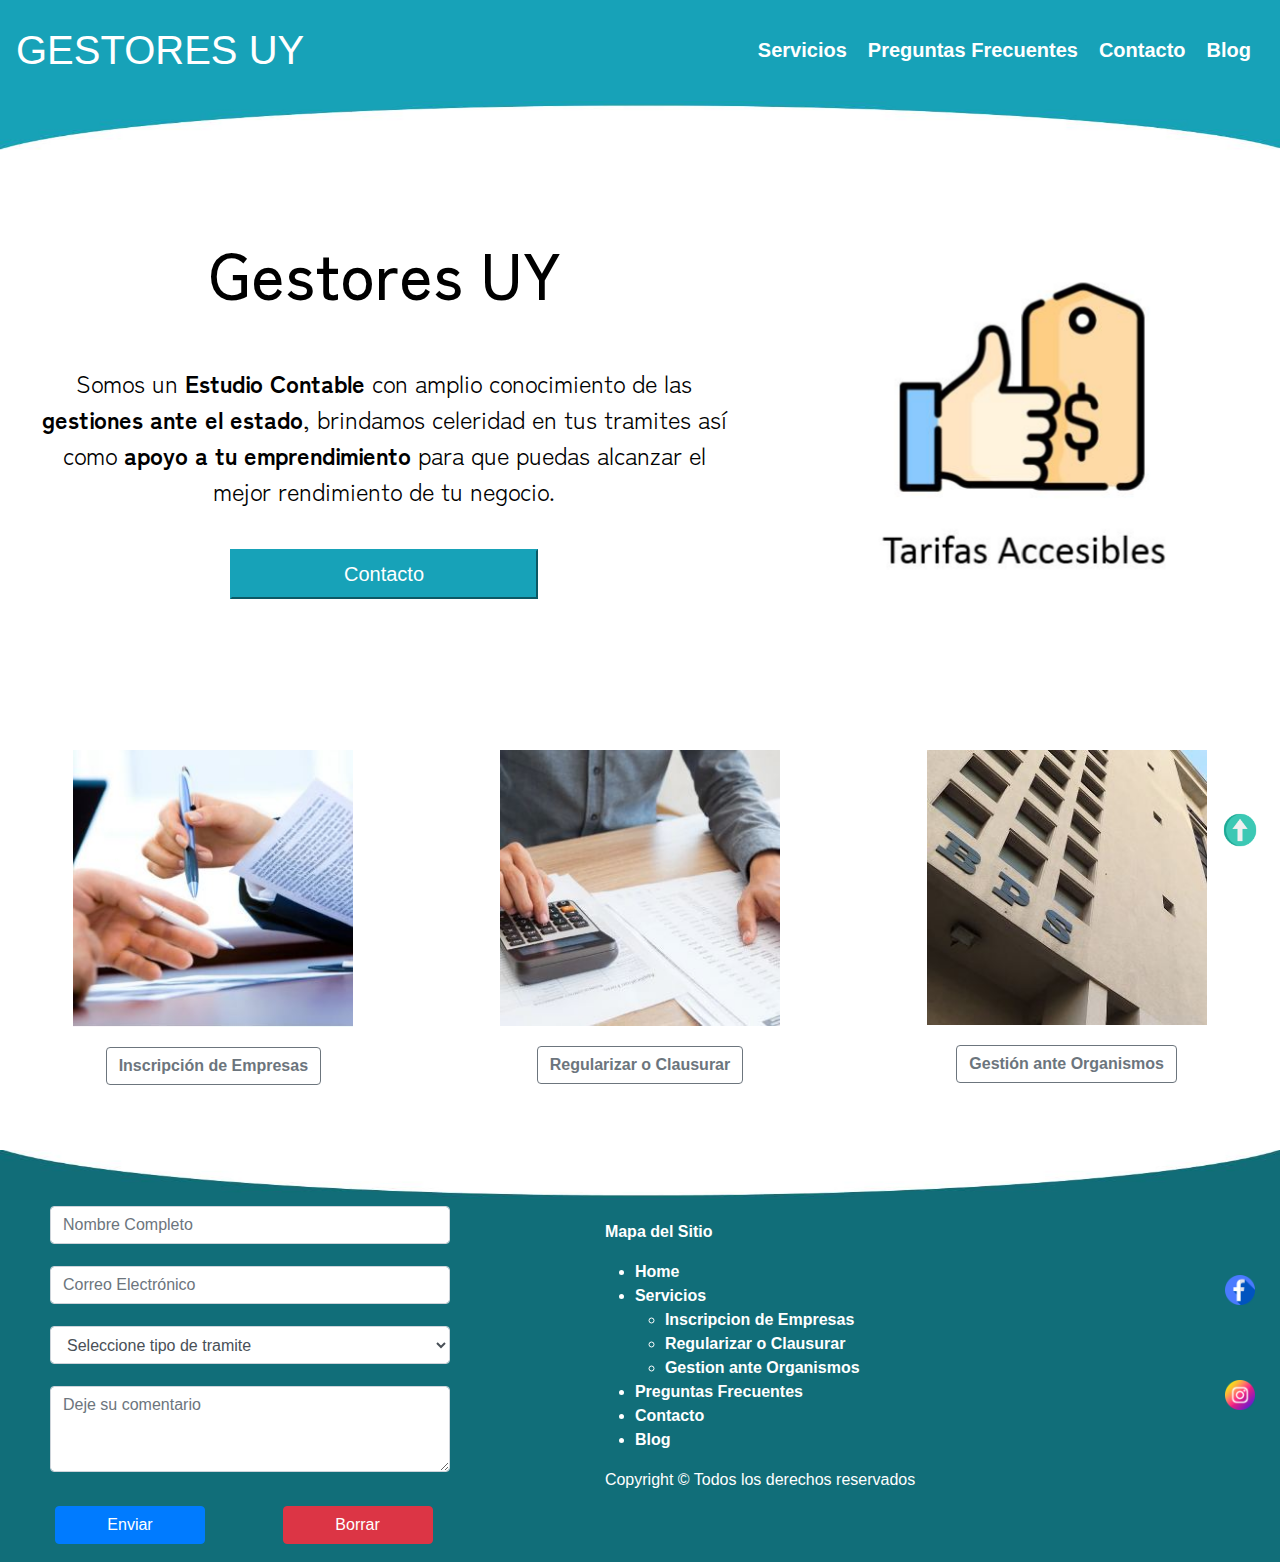
<file: index.html>
<!DOCTYPE html>
<html lang="es">
<head>
  <meta charset="UTF-8">
  <meta http-equiv="X-UA-Compatible" content="IE=edge">
  <meta name="viewport" content="width=device-width, initial-scale=1.0">
  <meta name="description" content="Gestoria y servicios de Contaduria para usuarios y empresas. Con amplio conocimiento de las gestiones ante el estado, brindamos celeridad y apoyo a tus necesidades">
  <meta name="keywords" content="Gestion ante organismos, Inscripciones habilitaciones INAC, Gestion integral MTOP, Certificados especiales BPS, Inscribir Empresa, Inscripcion Monotributo, Inscripcion pequeña empresa literal E, Inscripcion profesional universitario, Inscripcion IVA general, Regularizar o clausurar, Clausurar mi empresa en BPS-DGI, Servicios Domesticos, Regularizacion de obras">
  <link rel="shorcut icon" href="img/favicon.png">
  <link rel="stylesheet" href="estilos/estilos.css">
  <link rel="preconnect" href="https://fonts.googleapis.com">
  <link rel="preconnect" href="https://fonts.gstatic.com" crossorigin>
  <link href="https://fonts.googleapis.com/css2?family=Montserrat:wght@700&family=Zen+Kaku+Gothic+Antique:wght@500&display=swap" rel="stylesheet">
  <link rel="stylesheet" href="https://maxcdn.bootstrapcdn.com/bootstrap/4.0.0/css/bootstrap.min.css" integrity="sha384-Gn5384xqQ1aoWXA+058RXPxPg6fy4IWvTNh0E263XmFcJlSAwiGgFAW/dAiS6JXm" crossorigin="anonymous">
  <title>Gestores UY | Contaduría y gestión de tramites. </title>
</head>
<body>
  <main>
    <header id="header">
      <nav class="navbar navbar-expand-md bg-info navbar-dark">
        <!-- Brand -->
        <a class="navbar-brand" href="#">GESTORES UY</a>

        <!-- Toggler/collapsibe Button -->
        <button class="navbar-toggler" type="button" data-toggle="collapse" data-target="#collapsibleNavbar">
          <span class="navbar-toggler-icon"></span>
        </button>

        <!-- Navbar links -->
        <div class="collapse navbar-collapse justify-content-end bg-info navbar-dark" id="collapsibleNavbar">
          <ul class="navbar-nav">
            <li class="nav-item">
              <a class="nav-link font-weight-bold text-white" href="#divServicios">Servicios</a>
            </li>
            <li class="nav-item">
              <a class="nav-link font-weight-bold text-white" href="#preguntasFrecuentes">Preguntas Frecuentes</a>
            </li>
            <li class="nav-item">
              <a class="nav-link font-weight-bold text-white" href="#contacto">Contacto</a>
            </li>
            <li class="nav-item">
              <a class="nav-link font-weight-bold text-white" href="paginas/blog.html">Blog</a>
            </li>
          </ul>
        </div>
      </nav>
    </header>
    <div class="separador1" id="separador1"><img src="img/separador1.JPG" alt=""></div>
    <div class="div" id="div">
      <div class="divH1P" id="divH1P">
        <h1 class="div__h1">Gestores UY</h1>
        <p class="div__p">Somos un <strong>Estudio Contable</strong> con amplio conocimiento de las <strong>gestiones ante el estado</strong>, brindamos celeridad en tus tramites así como <strong>apoyo a tu emprendimiento</strong> para que puedas alcanzar el mejor rendimiento de tu negocio.</p>
      </div>
      <div class="divBtn" id="divBtn">
        <a href="#contacto"><button type="button" class="div__btn btn-info">Contacto</button></a>
      </div>
    </div>

    <div class="carrusel" id="carrusel">
      <div class="carousel slide" data-ride="carousel">

        <!-- Indicators -->
        <ul class="carousel-indicators">
          <li data-target="#carruselPreguntas" data-slide-to="0" class="active"></li>
          <li data-target="#carruselPreguntas" data-slide-to="1"></li>
          <li data-target="#carruselPreguntas" data-slide-to="2"></li>
        </ul>

        <!-- The slideshow -->
        <div class="carousel-inner">
          <div class="carousel-item active">
            <img src="img/tarifas.JPG" alt="Mejor Precio" class="fondoPreguntas">
          </div>
          <div class="carousel-item">
            <img src="img/velocidad.JPG" alt="Respuestas rapidas" class="fondoPreguntas">
          </div>
          <div class="carousel-item">
            <img src="img/eficiencia.JPG" alt="Servicio de calidad" class="fondoPreguntas">
          </div>
        </div>

        <!-- Left and right controls -->
        <a class="carousel-control-prev" href="#carruselPreguntas" data-slide="prev">
          <span class="carousel-control-prev-icon"></span>
        </a>
        <a class="carousel-control-next" href="#carruselPreguntas" data-slide="next">
          <span class="carousel-control-next-icon"></span>
        </a>
      </div>
    </div>
    <div class="divServicios" id="divServicios">
      <div class="divServicios__servicio1" id="divServicios__servicio1">
        <a href="paginas/inscripcionEmpresas.html"><img src="img/inscribir.JPG" alt="Inscripción de Empresas"></a><br>
        <a href="paginas/inscripcionEmpresas.html"><button type="button" class="btn btn-outline-secondary"><strong>Inscripción de Empresas</strong></button></a>
      </div>
      <div class="divServicios__servicio2" id="divServicios__servicio2">
        <img src="img/regularizar.JPG" alt="Regularizar o Clausurar"></a><br>
        <button type="button" class="btn btn-outline-secondary" ><strong>Regularizar o Clausurar</strong></button></a>
      </div>
      <div class="divServicios__servicio3" id="divServicios__servicio3">
        <a href=""><img src="img/organismos.JPG" alt="Gestión ante Organismos"></a><br>
        <a href=""><button type="button" class="btn btn-outline-secondary"><strong>Gestión ante Organismos</strong></button></a>
      </div>
    </div>
    <div class="separador" id="separador"><img src="img/separador.JPG" alt=""></div>
    <!-- <div class="preguntasFrecuentes" id="preguntasFrecuentes">
      <h3 class="h3pf" id="h3pf">Preguntas Frecuentes</h3>
      <div class="pf1" id="pf1">
        <button class="btnPreguntasFrec" data-toggle="collapse" data-target="#1">¿A partir de cuándo la trabajadora doméstica debe ser dada de alta en BPS?</button>
        <div id="1" class="collapse">
          Sin importar los días de trabajo ni la carga horaria, el empleador debe altar en BPS a la empleada domestica desde el primer día de actividad.
        </div>
      </div>
      <div class="pf2" id="pf2">
        <button class="btnPreguntasFrec" data-toggle="collapse" data-target="#2">¿Cómo titular de empresa unipersonal, tengo derecho a FONASA?</button>
        <div id="2" class="collapse">
          El titular de empresas unipersonal o cónyuge colaborador, tiene derecho a cobertura Fonasa para si mismo y su núcleo familiar si ocupa hasta 5 empleados.
        </div>
      </div>
      <div class="pf3" id="pf3">
        <button class="btnPreguntasFrec" data-toggle="collapse" data-target="#3">Mantengo una deuda por cobros indebidos, ¿de qué manera puedo cancelarla?</button>
        <div id="3" class="collapse">
          Las deudas generadas por cobros indebidos de prestaciones podrán ser canceladas al contado o en cuotas si el titular se suscribe a un convenio.
        </div>
      </div>
      <div class="pf4" id="pf4">
        <button class="btnPreguntasFrec" data-toggle="collapse" data-target="#4">¿Cuándo deben enviar la nómina las cooperativas beneficiarias de la flexibilización de aportes?</button>
        <div id="4" class="collapse">
          Las cooperativas beneficiarias de la flexibilización de aportes, establecida en la Ley 19.876 de 22/04/2020, deben enviar las declaraciones nominadas a partir del 9 de mayo para obtener la factura con la bonificación y financiación de aportes correspondiente.
        </div>
      </div>
      <div class="pf5" id="pf5">
        <button class="btnPreguntasFrec" data-toggle="collapse" data-target="#5">¿Puedo recibir mi factura de aportes por email?</button>
        <div id="5" class="collapse">
          Los titulares de trabajo doméstico y de empresas sin trabajadores dependientes pueden optar por recibir su factura por correo electrónico, estableciendo el mismo en el servicio Opción de envío de facturas con su Usuario personal BPS.
        </div>
      </div>
      <div class="pf6" id="pf6">
        <button class="btnPreguntasFrec" data-toggle="collapse" data-target="#6">¿Puedo utilizar créditos disponibles para una empresa a través de la web?</button>
        <div id="6" class="collapse">
          Los contribuyentes disponen del servicio Emitir facturas, declaración jurada de no pago y pagar aportes desde donde podrán utilizar los créditos vigentes para cancelar facturas de obligaciones de las Contribuciones Especiales de Seguridad Social (CESS).
        </div>
      </div>
    </div> -->
    <footer class="contacto" id="contacto">
      <div class="divForm" id="divForm">
        <form class="divForm__cuerpo">
          <div class="divForm1" id="divForm1">
            <div class="form-group">
              <input type="text" class="form-control" id="nombreCompleto" placeholder="Nombre Completo" required>
            </div>
            <div class="form-group">
              <input type="email" class="form-control" id="correoElectronico" placeholder="Correo Electrónico" required>
            </div>
            <div class="form-group">
              <select class="form-control" id="tipoDeTramite">
                <option>Seleccione tipo de tramite</option>
                <option>Inscripciones, habilitaciones INAC</option>
                <option>Gestion integral MTOP</option>
                <option>Solicitudes de certificados especiales BPS</option>
                <option>Inscripcion de Monotributo</option>
                <option>Inscripcion pequeña empresa literal E</option>
                <option>Inscripcion profecional universitario</option>
                <option>Inscripcion IVA general</option>
                <option>Clausurar mi empresa en BPS-DGI</option>
                <option>Reconocimientos de servicios domesticos</option>
                <option>Regularizacion de obras</option>
              </select>
            </div>
            <div class="form-group">
              <textarea class="form-control" id="dejeSuComentario" rows="3" placeholder="Deje su comentario" required></textarea>
            </div>
          </div>
          <div class="divForm2" id="divForm2">
            <button type="submit" class="btn btn-primary">Enviar</button>
            <button type="reset" class="btn btn-danger">Borrar</button>
          </div>
        </form>
      </div>
      <div class="divMapa" id="divMapa">
        <p><strong>Mapa del Sitio</strong></p>
        <ul>
          <li><a href=""><strong>Home</strong></a></li>
          <li>
            <a href=""><strong>Servicios</strong>            
              <ul>
                <li><a href=""><strong>Inscripcion de Empresas</strong></a></li>
                <li><a href=""><strong>Regularizar o Clausurar</strong></a></li>
                <li><a href=""><strong>Gestion ante Organismos</strong></a></li>
              </ul>
            </a>
          </li>
          <li><a href=""><strong>Preguntas Frecuentes</strong></a></li>
          <li><a href=""><strong>Contacto</strong></a></li>
          <li><a href=""><strong>Blog</strong></a></li>
        </ul>
        <p>Copyright © Todos los derechos reservados</p>
      </div>
      <div class="divRedes" id="divRedes">
        <a href="https://es-la.facebook.com/"><img src="img/facebook.png" alt="Facebook"></a><br>
        <a href="https://www.instagram.com/"><img src="img/instagram.png" alt="Instagram"></a>
      </div>
    </footer>
  </main>
  <a href="#" class="subir">
    <img src="img/subir.png" alt="subir" class="subir">
  </a>
  <script src="https://code.jquery.com/jquery-3.2.1.slim.min.js" integrity="sha384-KJ3o2DKtIkvYIK3UENzmM7KCkRr/rE9/Qpg6aAZGJwFDMVNA/GpGFF93hXpG5KkN" crossorigin="anonymous"></script>
  <script src="https://cdnjs.cloudflare.com/ajax/libs/popper.js/1.12.9/umd/popper.min.js" integrity="sha384-ApNbgh9B+Y1QKtv3Rn7W3mgPxhU9K/ScQsAP7hUibX39j7fakFPskvXusvfa0b4Q" crossorigin="anonymous"></script>
  <script src="https://maxcdn.bootstrapcdn.com/bootstrap/4.0.0/js/bootstrap.min.js" integrity="sha384-JZR6Spejh4U02d8jOt6vLEHfe/JQGiRRSQQxSfFWpi1MquVdAyjUar5+76PVCmYl" crossorigin="anonymous"></script>
</body>
</html>
</file>
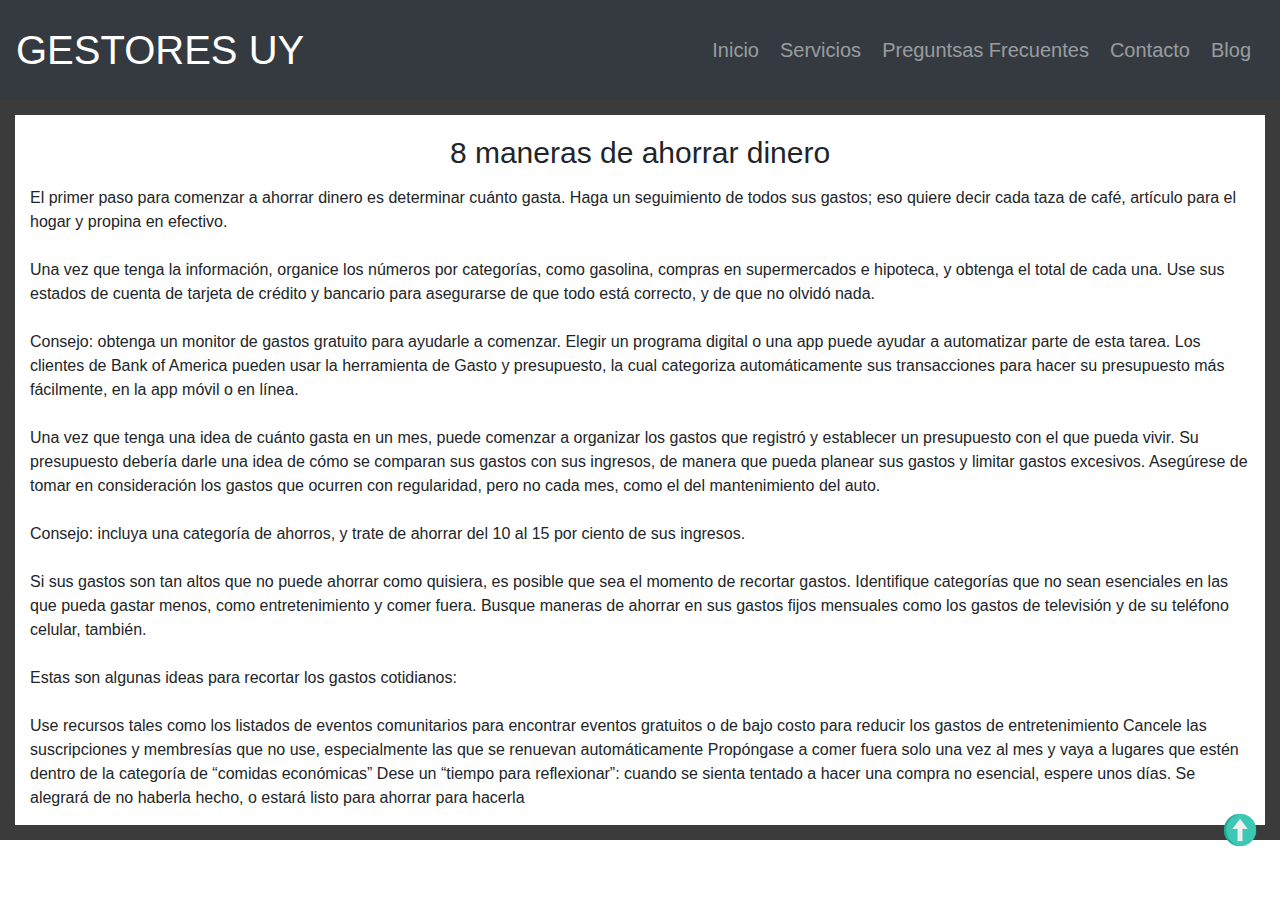
<file: paginas/articulo8manerasSimplesdeAhorrar.html>
<!DOCTYPE html>
<html lang="es">
<head>
  <meta charset="UTF-8">
  <meta http-equiv="X-UA-Compatible" content="IE=edge">
  <meta name="viewport" content="width=device-width, initial-scale=1.0">
  <meta name="description" content="Gestoria y servicios de Contaduria para usuarios y empresas. Con amplio conocimiento de las gestiones ante el estado, brindamos celeridad y apoyo a tus necesidades">
  <meta name="keywords" content="Gestion ante organismos, Inscripciones habilitaciones INAC, Gestion integral MTOP, Certificados especiales BPS, Inscribir Empresa, Inscripcion Monotributo, Inscripcion pequeña empresa literal E, Inscripcion profesional universitario, Inscripcion IVA general, Regularizar o clausurar, Clausurar mi empresa en BPS-DGI, Servicios Domesticos, Regularizacion de obras">
  <link rel="shorcut icon" href="img/favicon.png">
  <link rel="stylesheet" href="../estilos/estilos.css">
  <link rel="preconnect" href="https://fonts.googleapis.com">
  <link rel="preconnect" href="https://fonts.gstatic.com" crossorigin>
  <link href="https://fonts.googleapis.com/css2?family=Montserrat:wght@700&family=Zen+Kaku+Gothic+Antique:wght@500&display=swap" rel="stylesheet">
  <link rel="stylesheet" href="https://maxcdn.bootstrapcdn.com/bootstrap/4.0.0/css/bootstrap.min.css" integrity="sha384-Gn5384xqQ1aoWXA+058RXPxPg6fy4IWvTNh0E263XmFcJlSAwiGgFAW/dAiS6JXm" crossorigin="anonymous">
  <title>Gestores UY | 8 maneras de ahorrar </title>
</head>
<body>
  <main>
    <header id="header">
      <nav class="navbar navbar-expand-md bg-dark navbar-dark">
        <!-- Brand -->
        <a class="navbar-brand" href="../index.html">GESTORES UY</a>
        
        <!-- Toggler/collapsibe Button -->
        <button class="navbar-toggler" type="button" data-toggle="collapse" data-target="#collapsibleNavbar">
          <span class="navbar-toggler-icon"></span>
        </button>
          
        <!-- Navbar links -->
        <div class="collapse navbar-collapse justify-content-end" id="collapsibleNavbar">
          <ul class="navbar-nav">
            <li class="nav-item">
              <a class="nav-link" href="../index.html">Inicio</a>
            </li>
            <li class="nav-item">
              <a class="nav-link" href="../index.html#divServicios">Servicios</a>
            </li>
            <li class="nav-item">
              <a class="nav-link" href="../index.html#preguntasFrecuentes">Preguntsas Frecuentes</a>
            </li>
            <li class="nav-item">
              <a class="nav-link" href="../index.html#contacto">Contacto</a>
            </li>
            <li class="nav-item">
              <a class="nav-link" href="../paginas/blog.html">Blog</a>
            </li>
          </ul>
        </div>
      </nav>
    </header>
    <article class="articulosEspecificos">
      <h4>8 maneras de ahorrar dinero</h4>
      <p>El primer paso para comenzar a ahorrar dinero es determinar cuánto gasta. Haga un seguimiento de todos sus gastos; eso quiere decir cada taza de café, artículo para el hogar y propina en efectivo.<br>
        <br>
        Una vez que tenga la información, organice los números por categorías, como gasolina, compras en supermercados e hipoteca, y obtenga el total de cada una. Use sus estados de cuenta de tarjeta de crédito y bancario para asegurarse de que todo está correcto, y de que no olvidó nada.<br>
        <br>
        Consejo: obtenga un monitor de gastos gratuito para ayudarle a comenzar. Elegir un programa digital o una app puede ayudar a automatizar parte de esta tarea. Los clientes de Bank of America pueden usar la herramienta de Gasto y presupuesto, la cual categoriza automáticamente sus transacciones para hacer su presupuesto más fácilmente, en la app móvil o en línea.<br>
        <br>
        Una vez que tenga una idea de cuánto gasta en un mes, puede comenzar a organizar los gastos que registró y establecer un presupuesto con el que pueda vivir. Su presupuesto debería darle una idea de cómo se comparan sus gastos con sus ingresos, de manera que pueda planear sus gastos y limitar gastos excesivos. Asegúrese de tomar en consideración los gastos que ocurren con regularidad, pero no cada mes, como el del mantenimiento del auto.<br>
        <br>
        Consejo: incluya una categoría de ahorros, y trate de ahorrar del 10 al 15 por ciento de sus ingresos.<br>
        <br>
        Si sus gastos son tan altos que no puede ahorrar como quisiera, es posible que sea el momento de recortar gastos. Identifique categorías que no sean esenciales en las que pueda gastar menos, como entretenimiento y comer fuera. Busque maneras de ahorrar en sus gastos fijos mensuales como los gastos de televisión y de su teléfono celular, también.<br>
        <br>
        Estas son algunas ideas para recortar los gastos cotidianos:<br>
        <br>
        Use recursos tales como los listados de eventos comunitarios para encontrar eventos gratuitos o de bajo costo para reducir los gastos de entretenimiento
        Cancele las suscripciones y membresías que no use, especialmente las que se renuevan automáticamente
        Propóngase a comer fuera solo una vez al mes y vaya a lugares que estén dentro de la categoría de “comidas económicas”
        Dese un “tiempo para reflexionar”: cuando se sienta tentado a hacer una compra no esencial, espere unos días. Se alegrará de no haberla hecho, o estará listo para ahorrar para hacerla
      </p>
    </article>
  </main>

  <a href="#" class="subir">
    <img src="../img/subir.png" alt="subir" class="subir">
  </a>

  <script src="https://code.jquery.com/jquery-3.2.1.slim.min.js" integrity="sha384-KJ3o2DKtIkvYIK3UENzmM7KCkRr/rE9/Qpg6aAZGJwFDMVNA/GpGFF93hXpG5KkN" crossorigin="anonymous"></script>
  <script src="https://cdnjs.cloudflare.com/ajax/libs/popper.js/1.12.9/umd/popper.min.js" integrity="sha384-ApNbgh9B+Y1QKtv3Rn7W3mgPxhU9K/ScQsAP7hUibX39j7fakFPskvXusvfa0b4Q" crossorigin="anonymous"></script>
  <script src="https://maxcdn.bootstrapcdn.com/bootstrap/4.0.0/js/bootstrap.min.js" integrity="sha384-JZR6Spejh4U02d8jOt6vLEHfe/JQGiRRSQQxSfFWpi1MquVdAyjUar5+76PVCmYl" crossorigin="anonymous"></script>
</body>
</html>
</file>
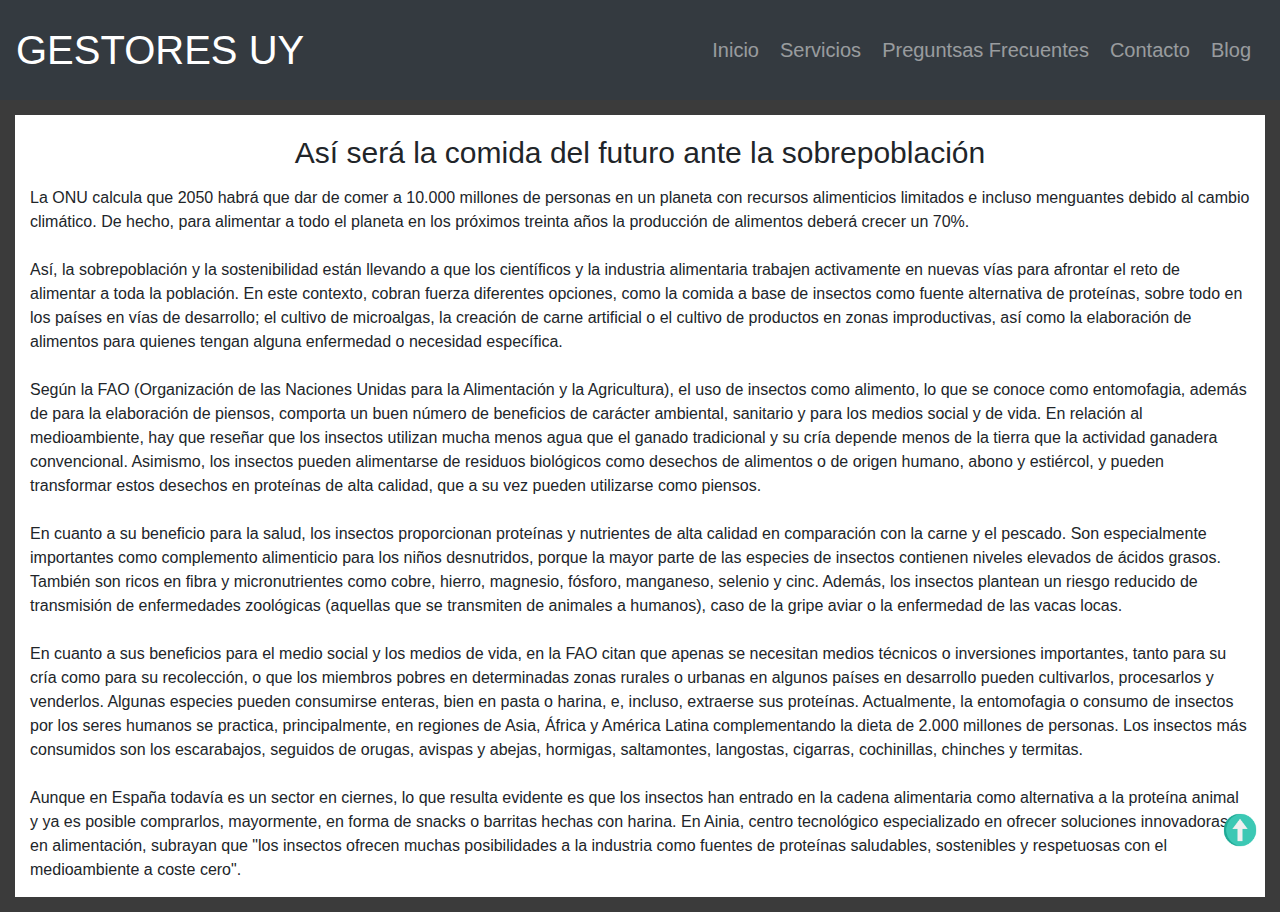
<file: paginas/articuloComidaFuturo.html>
<!DOCTYPE html>
<html lang="es">
<head>
  <meta charset="UTF-8">
  <meta http-equiv="X-UA-Compatible" content="IE=edge">
  <meta name="viewport" content="width=device-width, initial-scale=1.0">
  <meta name="description" content="Gestoria y servicios de Contaduria para usuarios y empresas. Con amplio conocimiento de las gestiones ante el estado, brindamos celeridad y apoyo a tus necesidades">
  <meta name="keywords" content="Gestion ante organismos, Inscripciones habilitaciones INAC, Gestion integral MTOP, Certificados especiales BPS, Inscribir Empresa, Inscripcion Monotributo, Inscripcion pequeña empresa literal E, Inscripcion profesional universitario, Inscripcion IVA general, Regularizar o clausurar, Clausurar mi empresa en BPS-DGI, Servicios Domesticos, Regularizacion de obras">
  <link rel="shorcut icon" href="img/favicon.png">
  <link rel="stylesheet" href="../estilos/estilos.css">
  <link rel="preconnect" href="https://fonts.googleapis.com">
  <link rel="preconnect" href="https://fonts.gstatic.com" crossorigin>
  <link href="https://fonts.googleapis.com/css2?family=Montserrat:wght@700&family=Zen+Kaku+Gothic+Antique:wght@500&display=swap" rel="stylesheet">
  <link rel="stylesheet" href="https://maxcdn.bootstrapcdn.com/bootstrap/4.0.0/css/bootstrap.min.css" integrity="sha384-Gn5384xqQ1aoWXA+058RXPxPg6fy4IWvTNh0E263XmFcJlSAwiGgFAW/dAiS6JXm" crossorigin="anonymous">
  <title>Gestores UY | Comida del Futuro </title>
</head>
<body>
  <main>
    <header id="header">
      <nav class="navbar navbar-expand-md bg-dark navbar-dark">
        <!-- Brand -->
        <a class="navbar-brand" href="../index.html">GESTORES UY</a> 
        <!-- Toggler/collapsibe Button -->
        <button class="navbar-toggler" type="button" data-toggle="collapse" data-target="#collapsibleNavbar">
          <span class="navbar-toggler-icon"></span>
        </button>   
        <!-- Navbar links -->
        <div class="collapse navbar-collapse justify-content-end" id="collapsibleNavbar">
          <ul class="navbar-nav">
            <li class="nav-item">
              <a class="nav-link" href="../index.html">Inicio</a>
            </li>
            <li class="nav-item">
              <a class="nav-link" href="../index.html#divServicios">Servicios</a>
            </li>
            <li class="nav-item">
              <a class="nav-link" href="../index.html#preguntasFrecuentes">Preguntsas Frecuentes</a>
            </li>
            <li class="nav-item">
              <a class="nav-link" href="../index.html#contacto">Contacto</a>
            </li>
            <li class="nav-item">
              <a class="nav-link" href="../paginas/blog.html">Blog</a>
            </li>
          </ul>
        </div>
      </nav>
    </header>
    <article class="articulosEspecificos">
      <h4>Así será la comida del futuro ante la sobrepoblación</h4>
      <p>
        La ONU calcula que 2050 habrá que dar de comer a 10.000 millones de personas en un planeta con recursos alimenticios limitados e incluso menguantes debido al cambio climático. De hecho, para alimentar a todo el planeta en los próximos treinta años la producción de alimentos deberá crecer un 70%.<br>
        <br>
        Así, la sobrepoblación y la sostenibilidad están llevando a que los científicos y la industria alimentaria trabajen activamente en nuevas vías para afrontar el reto de alimentar a toda la población. En este contexto, cobran fuerza diferentes opciones, como la comida a base de insectos como fuente alternativa de proteínas, sobre todo en los países en vías de desarrollo; el cultivo de microalgas, la creación de carne artificial o el cultivo de productos en zonas improductivas, así como la elaboración de alimentos para quienes tengan alguna enfermedad o necesidad específica.<br>
        <br>
        Según la FAO (Organización de las Naciones Unidas para la Alimentación y la Agricultura), el uso de insectos como alimento, lo que se conoce como entomofagia, además de para la elaboración de piensos, comporta un buen número de beneficios de carácter ambiental, sanitario y para los medios social y de vida. En relación al medioambiente, hay que reseñar que los insectos utilizan mucha menos agua que el ganado tradicional y su cría depende menos de la tierra que la actividad ganadera convencional. Asimismo, los insectos pueden alimentarse de residuos biológicos como desechos de alimentos o de origen humano, abono y estiércol, y pueden transformar estos desechos en proteínas de alta calidad, que a su vez pueden utilizarse como piensos.<br>
        <br>
        En cuanto a su beneficio para la salud, los insectos proporcionan proteínas y nutrientes de alta calidad en comparación con la carne y el pescado. Son especialmente importantes como complemento alimenticio para los niños desnutridos, porque la mayor parte de las especies de insectos contienen niveles elevados de ácidos grasos. También son ricos en fibra y micronutrientes como cobre, hierro, magnesio, fósforo, manganeso, selenio y cinc. Además, los insectos plantean un riesgo reducido de transmisión de enfermedades zoológicas (aquellas que se transmiten de animales a humanos), caso de la gripe aviar o la enfermedad de las vacas locas.<br>
        <br>
        En cuanto a sus beneficios para el medio social y los medios de vida, en la FAO citan que apenas se necesitan medios técnicos o inversiones importantes, tanto para su cría como para su recolección, o que los miembros pobres en determinadas zonas rurales o urbanas en algunos países en desarrollo pueden cultivarlos, procesarlos y venderlos. Algunas especies pueden consumirse enteras, bien en pasta o harina, e, incluso, extraerse sus proteínas. Actualmente, la entomofagia o consumo de insectos por los seres humanos se practica, principalmente, en regiones de Asia, África y América Latina complementando la dieta de 2.000 millones de personas. Los insectos más consumidos son los escarabajos, seguidos de orugas, avispas y abejas, hormigas, saltamontes, langostas, cigarras, cochinillas, chinches y termitas.<br>
        <br>
        Aunque en España todavía es un sector en ciernes, lo que resulta evidente es que los insectos han entrado en la cadena alimentaria como alternativa a la proteína animal y ya es posible comprarlos, mayormente, en forma de snacks o barritas hechas con harina. En Ainia, centro tecnológico especializado en ofrecer soluciones innovadoras en alimentación, subrayan que "los insectos ofrecen muchas posibilidades a la industria como fuentes de proteínas saludables, sostenibles y respetuosas con el medioambiente a coste cero".
      </p>
    </article>
  </main>
  <a href="#" class="subir">
    <img src="../img/subir.png" alt="subir" class="subir">
  </a>

  <script src="https://code.jquery.com/jquery-3.2.1.slim.min.js" integrity="sha384-KJ3o2DKtIkvYIK3UENzmM7KCkRr/rE9/Qpg6aAZGJwFDMVNA/GpGFF93hXpG5KkN" crossorigin="anonymous"></script>
  <script src="https://cdnjs.cloudflare.com/ajax/libs/popper.js/1.12.9/umd/popper.min.js" integrity="sha384-ApNbgh9B+Y1QKtv3Rn7W3mgPxhU9K/ScQsAP7hUibX39j7fakFPskvXusvfa0b4Q" crossorigin="anonymous"></script>
  <script src="https://maxcdn.bootstrapcdn.com/bootstrap/4.0.0/js/bootstrap.min.js" integrity="sha384-JZR6Spejh4U02d8jOt6vLEHfe/JQGiRRSQQxSfFWpi1MquVdAyjUar5+76PVCmYl" crossorigin="anonymous"></script>
</body>
</html>
</file>
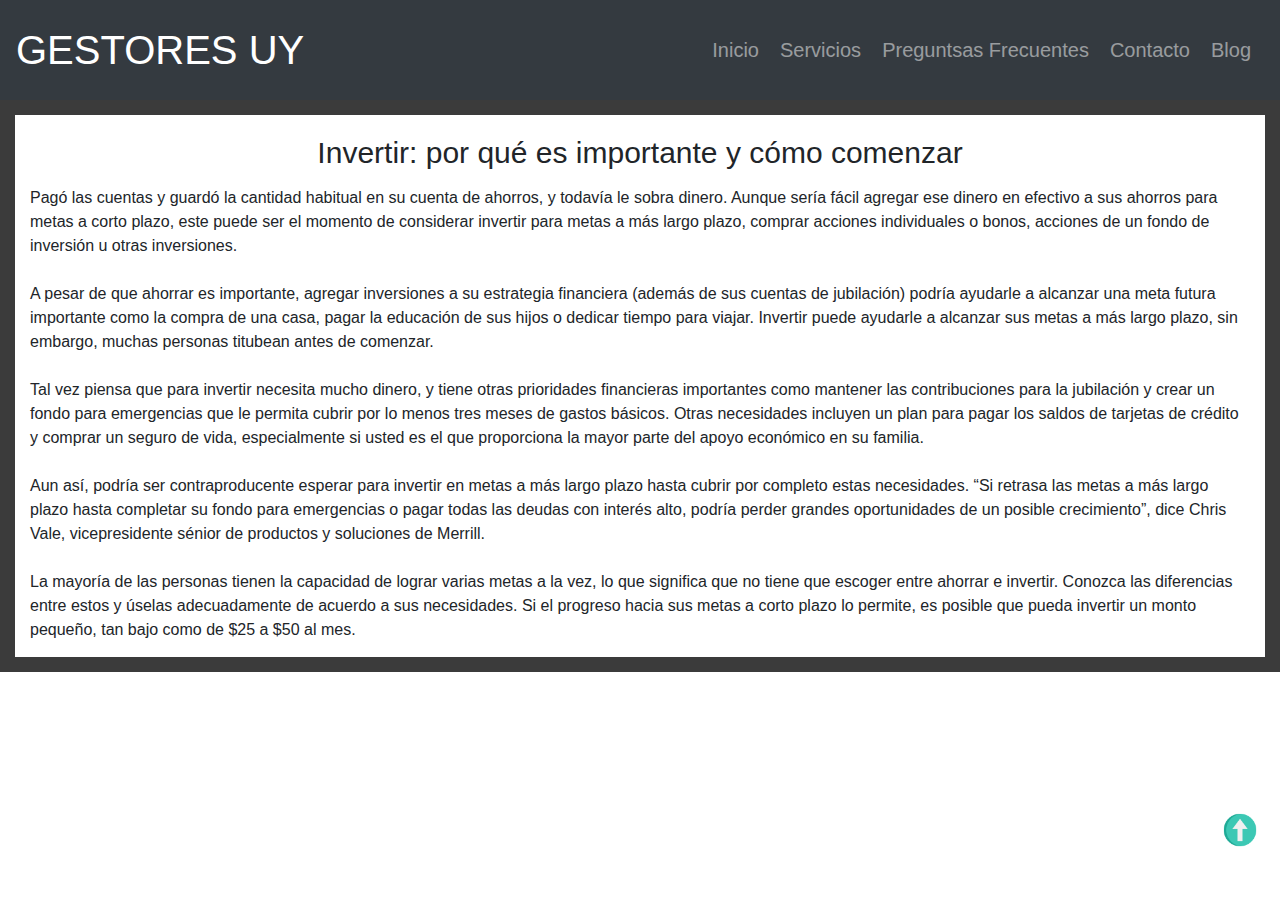
<file: paginas/articuloComoComenzarInvertir.html>
<!DOCTYPE html>
<html lang="es">
<head>
  <meta charset="UTF-8">
  <meta http-equiv="X-UA-Compatible" content="IE=edge">
  <meta name="viewport" content="width=device-width, initial-scale=1.0">
  <meta name="description" content="Gestoria y servicios de Contaduria para usuarios y empresas. Con amplio conocimiento de las gestiones ante el estado, brindamos celeridad y apoyo a tus necesidades">
  <meta name="keywords" content="Gestion ante organismos, Inscripciones habilitaciones INAC, Gestion integral MTOP, Certificados especiales BPS, Inscribir Empresa, Inscripcion Monotributo, Inscripcion pequeña empresa literal E, Inscripcion profesional universitario, Inscripcion IVA general, Regularizar o clausurar, Clausurar mi empresa en BPS-DGI, Servicios Domesticos, Regularizacion de obras">
  <link rel="shorcut icon" href="img/favicon.png">
  <link rel="stylesheet" href="../estilos/estilos.css">
  <link rel="preconnect" href="https://fonts.googleapis.com">
  <link rel="preconnect" href="https://fonts.gstatic.com" crossorigin>
  <link href="https://fonts.googleapis.com/css2?family=Montserrat:wght@700&family=Zen+Kaku+Gothic+Antique:wght@500&display=swap" rel="stylesheet">
  <link rel="stylesheet" href="https://maxcdn.bootstrapcdn.com/bootstrap/4.0.0/css/bootstrap.min.css" integrity="sha384-Gn5384xqQ1aoWXA+058RXPxPg6fy4IWvTNh0E263XmFcJlSAwiGgFAW/dAiS6JXm" crossorigin="anonymous">
  <title>Gestores UY | Comenzar a invertir </title>
</head>
<body>

  <main>
    <header id="header">
      <nav class="navbar navbar-expand-md bg-dark navbar-dark">
        <!-- Brand -->
        <a class="navbar-brand" href="../index.html">GESTORES UY</a>
        <!-- Toggler/collapsibe Button -->
        <button class="navbar-toggler" type="button" data-toggle="collapse" data-target="#collapsibleNavbar">
          <span class="navbar-toggler-icon"></span>
        </button>
        <!-- Navbar links -->
        <div class="collapse navbar-collapse justify-content-end" id="collapsibleNavbar">
          <ul class="navbar-nav">
            <li class="nav-item">
              <a class="nav-link" href="../index.html">Inicio</a>
            </li>
            <li class="nav-item">
              <a class="nav-link" href="../index.html#divServicios">Servicios</a>
            </li>
            <li class="nav-item">
              <a class="nav-link" href="../index.html#preguntasFrecuentes">Preguntsas Frecuentes</a>
            </li>
            <li class="nav-item">
              <a class="nav-link" href="../index.html#contacto">Contacto</a>
            </li>
            <li class="nav-item">
              <a class="nav-link" href="../paginas/blog.html">Blog</a>
            </li>
          </ul>
        </div>
      </nav>
    </header>
    <article class="articulosEspecificos">
      <h4>Invertir: por qué es importante y cómo comenzar</h4>
      <p>
        Pagó las cuentas y guardó la cantidad habitual en su cuenta de ahorros, y todavía le sobra dinero. Aunque sería fácil agregar ese dinero en efectivo a sus ahorros para metas a corto plazo, este puede ser el momento de considerar invertir para metas a más largo plazo, comprar acciones individuales o bonos, acciones de un fondo de inversión u otras inversiones.<br>
        <br>
        A pesar de que ahorrar es importante, agregar inversiones a su estrategia financiera (además de sus cuentas de jubilación) podría ayudarle a alcanzar una meta futura importante como la compra de una casa, pagar la educación de sus hijos o dedicar tiempo para viajar. Invertir puede ayudarle a alcanzar sus metas a más largo plazo, sin embargo, muchas personas titubean antes de comenzar.<br>
        <br>
        Tal vez piensa que para invertir necesita mucho dinero, y tiene otras prioridades financieras importantes como mantener las contribuciones para la jubilación y crear un fondo para emergencias que le permita cubrir por lo menos tres meses de gastos básicos. Otras necesidades incluyen un plan para pagar los saldos de tarjetas de crédito y comprar un seguro de vida, especialmente si usted es el que proporciona la mayor parte del apoyo económico en su familia.<br>
        <br>
        Aun así, podría ser contraproducente esperar para invertir en metas a más largo plazo hasta cubrir por completo estas necesidades. “Si retrasa las metas a más largo plazo hasta completar su fondo para emergencias o pagar todas las deudas con interés alto, podría perder grandes oportunidades de un posible crecimiento”, dice Chris Vale, vicepresidente sénior de productos y soluciones de Merrill.<br>
        <br>
        La mayoría de las personas tienen la capacidad de lograr varias metas a la vez, lo que significa que no tiene que escoger entre ahorrar e invertir. Conozca las diferencias entre estos y úselas adecuadamente de acuerdo a sus necesidades. Si el progreso hacia sus metas a corto plazo lo permite, es posible que pueda invertir un monto pequeño, tan bajo como de $25 a $50 al mes.<br>
      </p>
    </article>
  </main>
  <a href="#" class="subir">
    <img src="../img/subir.png" alt="subir" class="subir">
  </a>
  <script src="https://code.jquery.com/jquery-3.2.1.slim.min.js" integrity="sha384-KJ3o2DKtIkvYIK3UENzmM7KCkRr/rE9/Qpg6aAZGJwFDMVNA/GpGFF93hXpG5KkN" crossorigin="anonymous"></script>
  <script src="https://cdnjs.cloudflare.com/ajax/libs/popper.js/1.12.9/umd/popper.min.js" integrity="sha384-ApNbgh9B+Y1QKtv3Rn7W3mgPxhU9K/ScQsAP7hUibX39j7fakFPskvXusvfa0b4Q" crossorigin="anonymous"></script>
  <script src="https://maxcdn.bootstrapcdn.com/bootstrap/4.0.0/js/bootstrap.min.js" integrity="sha384-JZR6Spejh4U02d8jOt6vLEHfe/JQGiRRSQQxSfFWpi1MquVdAyjUar5+76PVCmYl" crossorigin="anonymous"></script>
</body>
</html>
</file>
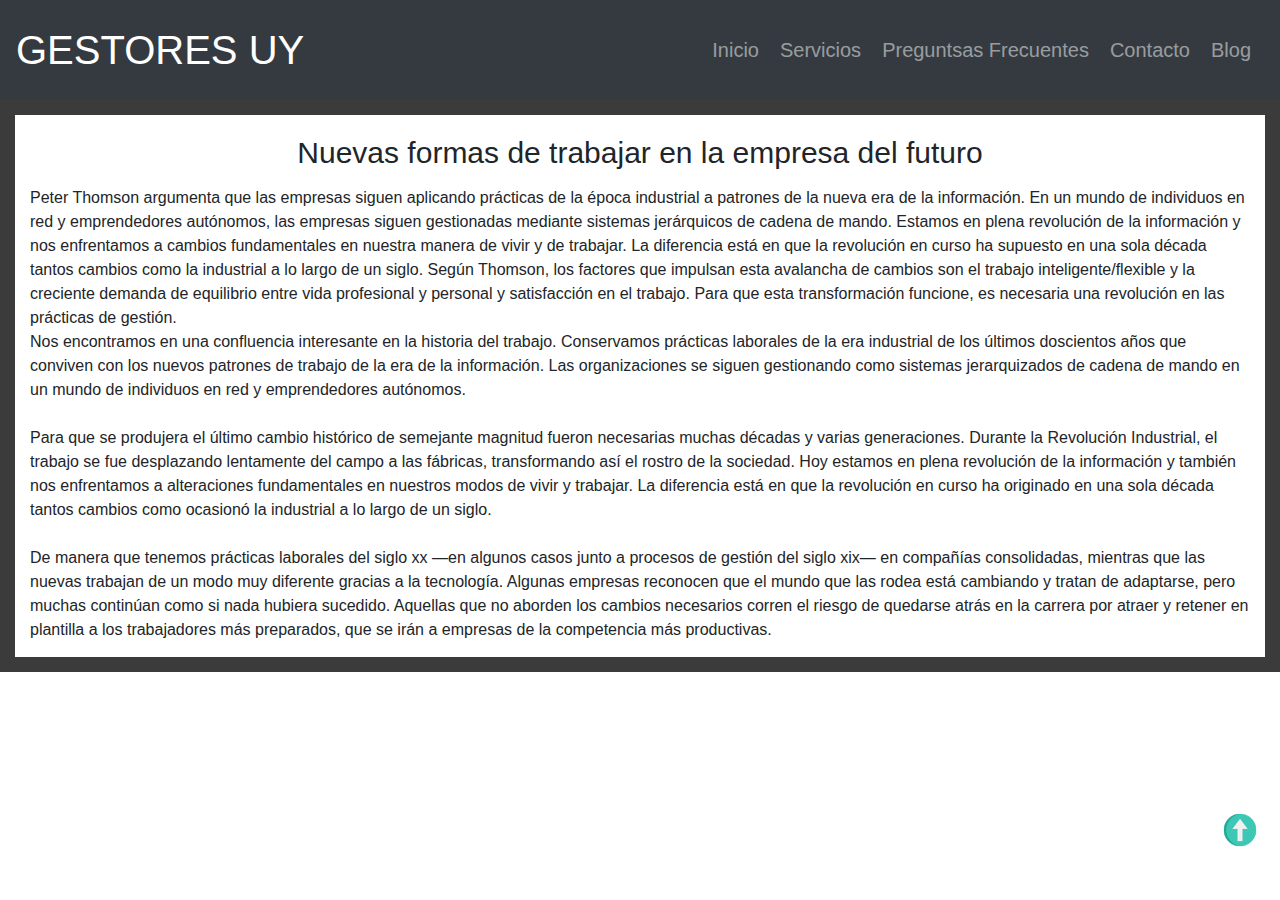
<file: paginas/articuloNuevasFromasTrabajoEmpresas.html>
<!DOCTYPE html>
<html lang="es">
<head>
  <meta charset="UTF-8">
  <meta http-equiv="X-UA-Compatible" content="IE=edge">
  <meta name="viewport" content="width=device-width, initial-scale=1.0">
  <meta name="description" content="Gestoria y servicios de Contaduria para usuarios y empresas. Con amplio conocimiento de las gestiones ante el estado, brindamos celeridad y apoyo a tus necesidades">
  <meta name="keywords" content="Gestion ante organismos, Inscripciones habilitaciones INAC, Gestion integral MTOP, Certificados especiales BPS, Inscribir Empresa, Inscripcion Monotributo, Inscripcion pequeña empresa literal E, Inscripcion profesional universitario, Inscripcion IVA general, Regularizar o clausurar, Clausurar mi empresa en BPS-DGI, Servicios Domesticos, Regularizacion de obras">
  <link rel="shorcut icon" href="img/favicon.png">
  <link rel="stylesheet" href="../estilos/estilos.css">
  <link rel="preconnect" href="https://fonts.googleapis.com">
  <link rel="preconnect" href="https://fonts.gstatic.com" crossorigin>
  <link href="https://fonts.googleapis.com/css2?family=Montserrat:wght@700&family=Zen+Kaku+Gothic+Antique:wght@500&display=swap" rel="stylesheet">
  <link rel="stylesheet" href="https://maxcdn.bootstrapcdn.com/bootstrap/4.0.0/css/bootstrap.min.css" integrity="sha384-Gn5384xqQ1aoWXA+058RXPxPg6fy4IWvTNh0E263XmFcJlSAwiGgFAW/dAiS6JXm" crossorigin="anonymous">
  <title>Gestores UY | Nuevas formas de trabajo </title>
</head>
<body>
  <main>
    <header id="header">
      <nav class="navbar navbar-expand-md bg-dark navbar-dark">
        <!-- Brand -->
        <a class="navbar-brand" href="../index.html">GESTORES UY</a>
        <!-- Toggler/collapsibe Button -->
        <button class="navbar-toggler" type="button" data-toggle="collapse" data-target="#collapsibleNavbar">
          <span class="navbar-toggler-icon"></span>
        </button> 
        <!-- Navbar links -->
        <div class="collapse navbar-collapse justify-content-end" id="collapsibleNavbar">
          <ul class="navbar-nav">
            <li class="nav-item">
              <a class="nav-link" href="../index.html">Inicio</a>
            </li>
            <li class="nav-item">
              <a class="nav-link" href="../index.html#divServicios">Servicios</a>
            </li>
            <li class="nav-item">
              <a class="nav-link" href="../index.html#preguntasFrecuentes">Preguntsas Frecuentes</a>
            </li>
            <li class="nav-item">
              <a class="nav-link" href="../index.html#contacto">Contacto</a>
            </li>
            <li class="nav-item">
              <a class="nav-link" href="../paginas/blog.html">Blog</a>
            </li>
          </ul>
        </div>
      </nav>
    </header>
    <article class="articulosEspecificos">
      <h4>Nuevas formas de trabajar en la empresa del futuro</h4>
      <p>
        Peter Thomson argumenta que las empresas siguen aplicando prácticas de la época industrial a patrones de la nueva era de la información. En un mundo de individuos en red y emprendedores autónomos, las empresas siguen gestionadas mediante sistemas jerárquicos de cadena de mando. Estamos en plena revolución de la información y nos enfrentamos a cambios fundamentales en nuestra manera de vivir y de trabajar. La diferencia está en que la revolución en curso ha supuesto en una sola década tantos cambios como la industrial a lo largo de un siglo. Según Thomson, los factores que impulsan esta avalancha de cambios son el trabajo inteligente/flexible y la creciente demanda de equilibrio entre vida profesional y personal y satisfacción en el trabajo. Para que esta transformación funcione, es necesaria una revolución en las prácticas de gestión.<br>
        Nos encontramos en una confluencia interesante en la historia del trabajo. Conservamos prácticas laborales de la era industrial de los últimos doscientos años que conviven con los nuevos patrones de trabajo de la era de la información. Las organizaciones se siguen gestionando como sistemas jerarquizados de cadena de mando en un mundo de individuos en red y emprendedores autónomos.<br>
        <br>
        Para que se produjera el último cambio histórico de semejante magnitud fueron necesarias muchas décadas y varias generaciones. Durante la Revolución Industrial, el trabajo se fue desplazando lentamente del campo a las fábricas, transformando así el rostro de la sociedad. Hoy estamos en plena revolución de la información y también nos enfrentamos a alteraciones fundamentales en nuestros modos de vivir y trabajar. La diferencia está en que la revolución en curso ha originado en una sola década tantos cambios como ocasionó la industrial a lo largo de un siglo.<br>
        <br>
        De manera que tenemos prácticas laborales del siglo xx —en algunos casos junto a procesos de gestión del siglo xix— en compañías consolidadas, mientras que las nuevas trabajan de un modo muy diferente gracias a la tecnología. Algunas empresas reconocen que el mundo que las rodea está cambiando y tratan de adaptarse, pero muchas continúan como si nada hubiera sucedido. Aquellas que no aborden los cambios necesarios corren el riesgo de quedarse atrás en la carrera por atraer y retener en plantilla a los trabajadores más preparados, que se irán a empresas de la competencia más productivas.<br>
      </p>
    </article>
  </main>
  <a href="#" class="subir">
    <img src="../img/subir.png" alt="subir" class="subir">
  </a>
  <script src="https://code.jquery.com/jquery-3.2.1.slim.min.js" integrity="sha384-KJ3o2DKtIkvYIK3UENzmM7KCkRr/rE9/Qpg6aAZGJwFDMVNA/GpGFF93hXpG5KkN" crossorigin="anonymous"></script>
  <script src="https://cdnjs.cloudflare.com/ajax/libs/popper.js/1.12.9/umd/popper.min.js" integrity="sha384-ApNbgh9B+Y1QKtv3Rn7W3mgPxhU9K/ScQsAP7hUibX39j7fakFPskvXusvfa0b4Q" crossorigin="anonymous"></script>
  <script src="https://maxcdn.bootstrapcdn.com/bootstrap/4.0.0/js/bootstrap.min.js" integrity="sha384-JZR6Spejh4U02d8jOt6vLEHfe/JQGiRRSQQxSfFWpi1MquVdAyjUar5+76PVCmYl" crossorigin="anonymous"></script>
</body>
</html>
</file>
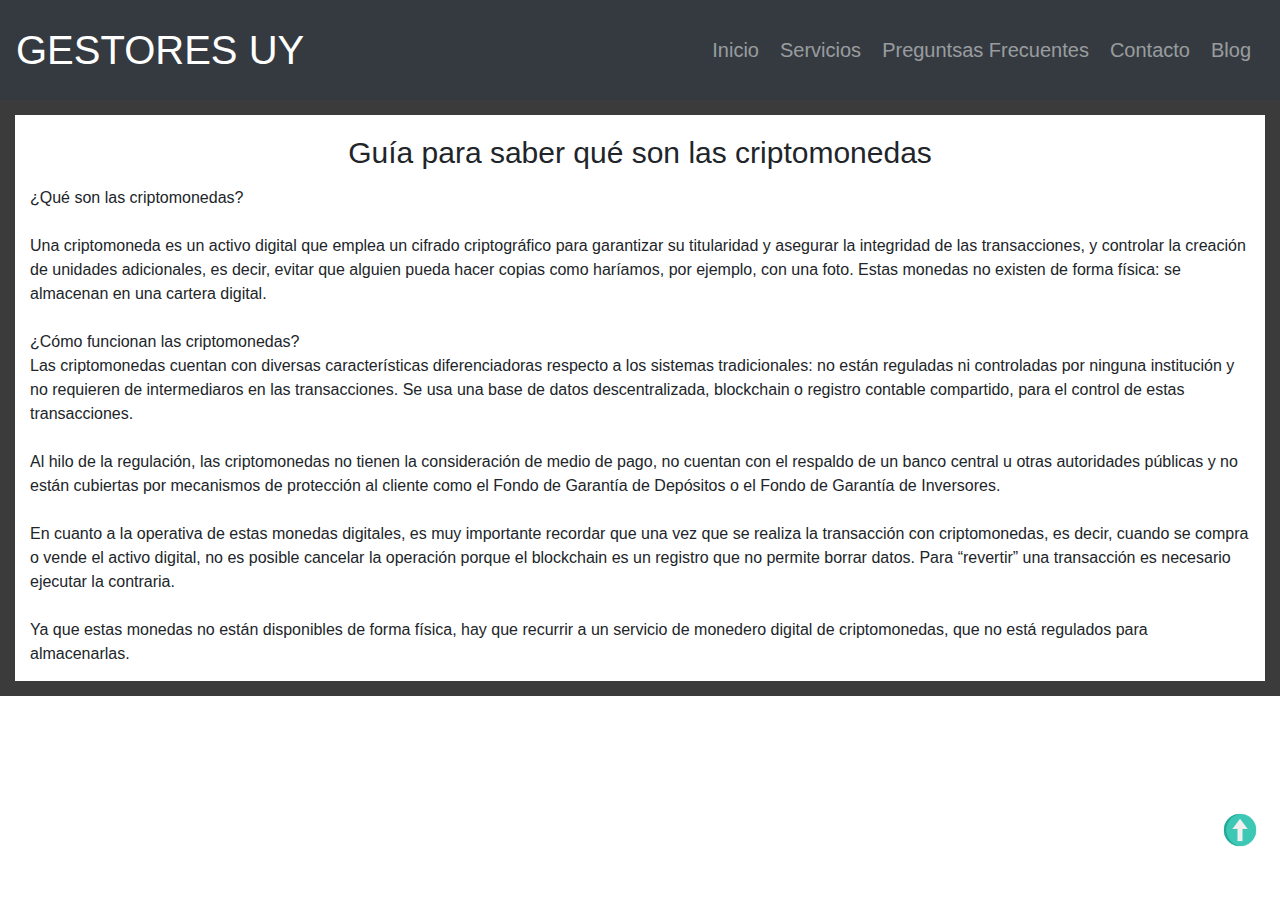
<file: paginas/articuloQueSonLasCriptomonedas.html>
<!DOCTYPE html>
<html lang="es">
<head>
  <meta charset="UTF-8">
  <meta http-equiv="X-UA-Compatible" content="IE=edge">
  <meta name="viewport" content="width=device-width, initial-scale=1.0">
  <meta name="description" content="Gestoria y servicios de Contaduria para usuarios y empresas. Con amplio conocimiento de las gestiones ante el estado, brindamos celeridad y apoyo a tus necesidades">
  <meta name="keywords" content="Gestion ante organismos, Inscripciones habilitaciones INAC, Gestion integral MTOP, Certificados especiales BPS, Inscribir Empresa, Inscripcion Monotributo, Inscripcion pequeña empresa literal E, Inscripcion profesional universitario, Inscripcion IVA general, Regularizar o clausurar, Clausurar mi empresa en BPS-DGI, Servicios Domesticos, Regularizacion de obras">
  <link rel="shorcut icon" href="img/favicon.png">
  <link rel="stylesheet" href="../estilos/estilos.css">
  <link rel="preconnect" href="https://fonts.googleapis.com">
  <link rel="preconnect" href="https://fonts.gstatic.com" crossorigin>
  <link href="https://fonts.googleapis.com/css2?family=Montserrat:wght@700&family=Zen+Kaku+Gothic+Antique:wght@500&display=swap" rel="stylesheet">
  <link rel="stylesheet" href="https://maxcdn.bootstrapcdn.com/bootstrap/4.0.0/css/bootstrap.min.css" integrity="sha384-Gn5384xqQ1aoWXA+058RXPxPg6fy4IWvTNh0E263XmFcJlSAwiGgFAW/dAiS6JXm" crossorigin="anonymous">
  <title>Gestores UY | Guia de Criptomonedas </title>
</head>
<body>
  <main>
    <header id="header">
      <nav class="navbar navbar-expand-md bg-dark navbar-dark">
        <!-- Brand -->
        <a class="navbar-brand" href="../index.html">GESTORES UY</a>
        <!-- Toggler/collapsibe Button -->
        <button class="navbar-toggler" type="button" data-toggle="collapse" data-target="#collapsibleNavbar">
          <span class="navbar-toggler-icon"></span>
        </button>
        <!-- Navbar links -->
        <div class="collapse navbar-collapse justify-content-end" id="collapsibleNavbar">
          <ul class="navbar-nav">
            <li class="nav-item">
              <a class="nav-link" href="../index.html">Inicio</a>
            </li>
            <li class="nav-item">
              <a class="nav-link" href="../index.html#divServicios">Servicios</a>
            </li>
            <li class="nav-item">
              <a class="nav-link" href="../index.html#preguntasFrecuentes">Preguntsas Frecuentes</a>
            </li>
            <li class="nav-item">
              <a class="nav-link" href="../index.html#contacto">Contacto</a>
            </li>
            <li class="nav-item">
              <a class="nav-link" href="../paginas/blog.html">Blog</a>
            </li>
          </ul>
        </div>
      </nav>
    </header>
    <article class="articulosEspecificos">
      <h4>Guía para saber qué son las criptomonedas</h4>
      <p>
        ¿Qué son las criptomonedas?<br>
        <br>
        Una criptomoneda es un activo digital que emplea un cifrado criptográfico para garantizar su titularidad y asegurar la integridad de las transacciones, y controlar la creación de unidades adicionales, es decir, evitar que alguien pueda hacer copias como haríamos, por ejemplo, con una foto. Estas monedas no existen de forma física: se almacenan en una cartera digital.<br>
        <br>
        ¿Cómo funcionan las criptomonedas?
        <br>
        Las criptomonedas cuentan con diversas características diferenciadoras respecto a los sistemas tradicionales: no están reguladas ni controladas por ninguna institución y no requieren de intermediaros en las transacciones. Se usa una base de datos descentralizada, blockchain o registro contable compartido, para el control de estas transacciones.<br>
        <br>
        Al hilo de la regulación, las criptomonedas no tienen la consideración de medio de pago, no cuentan con el respaldo de un banco central u otras autoridades públicas y no están cubiertas por mecanismos de protección al cliente como el Fondo de Garantía de Depósitos o el Fondo de Garantía de Inversores.<br>
        <br>
        En cuanto a la operativa de estas monedas digitales, es muy importante recordar que una vez que se realiza la transacción con criptomonedas, es decir, cuando se compra o vende el activo digital, no es posible cancelar la operación porque el blockchain es un registro que no permite borrar datos. Para “revertir” una transacción es necesario ejecutar la contraria.<br>
        <br>
        Ya que estas monedas no están disponibles de forma física, hay que recurrir a un servicio de monedero digital de criptomonedas, que no está regulados para almacenarlas.<br>
      </p>
    </article>
  </main>
  <a href="#" class="subir">
    <img src="../img/subir.png" alt="subir" class="subir">
  </a>
  <script src="https://code.jquery.com/jquery-3.2.1.slim.min.js" integrity="sha384-KJ3o2DKtIkvYIK3UENzmM7KCkRr/rE9/Qpg6aAZGJwFDMVNA/GpGFF93hXpG5KkN" crossorigin="anonymous"></script>
  <script src="https://cdnjs.cloudflare.com/ajax/libs/popper.js/1.12.9/umd/popper.min.js" integrity="sha384-ApNbgh9B+Y1QKtv3Rn7W3mgPxhU9K/ScQsAP7hUibX39j7fakFPskvXusvfa0b4Q" crossorigin="anonymous"></script>
  <script src="https://maxcdn.bootstrapcdn.com/bootstrap/4.0.0/js/bootstrap.min.js" integrity="sha384-JZR6Spejh4U02d8jOt6vLEHfe/JQGiRRSQQxSfFWpi1MquVdAyjUar5+76PVCmYl" crossorigin="anonymous"></script>
</body>
</html>
</file>
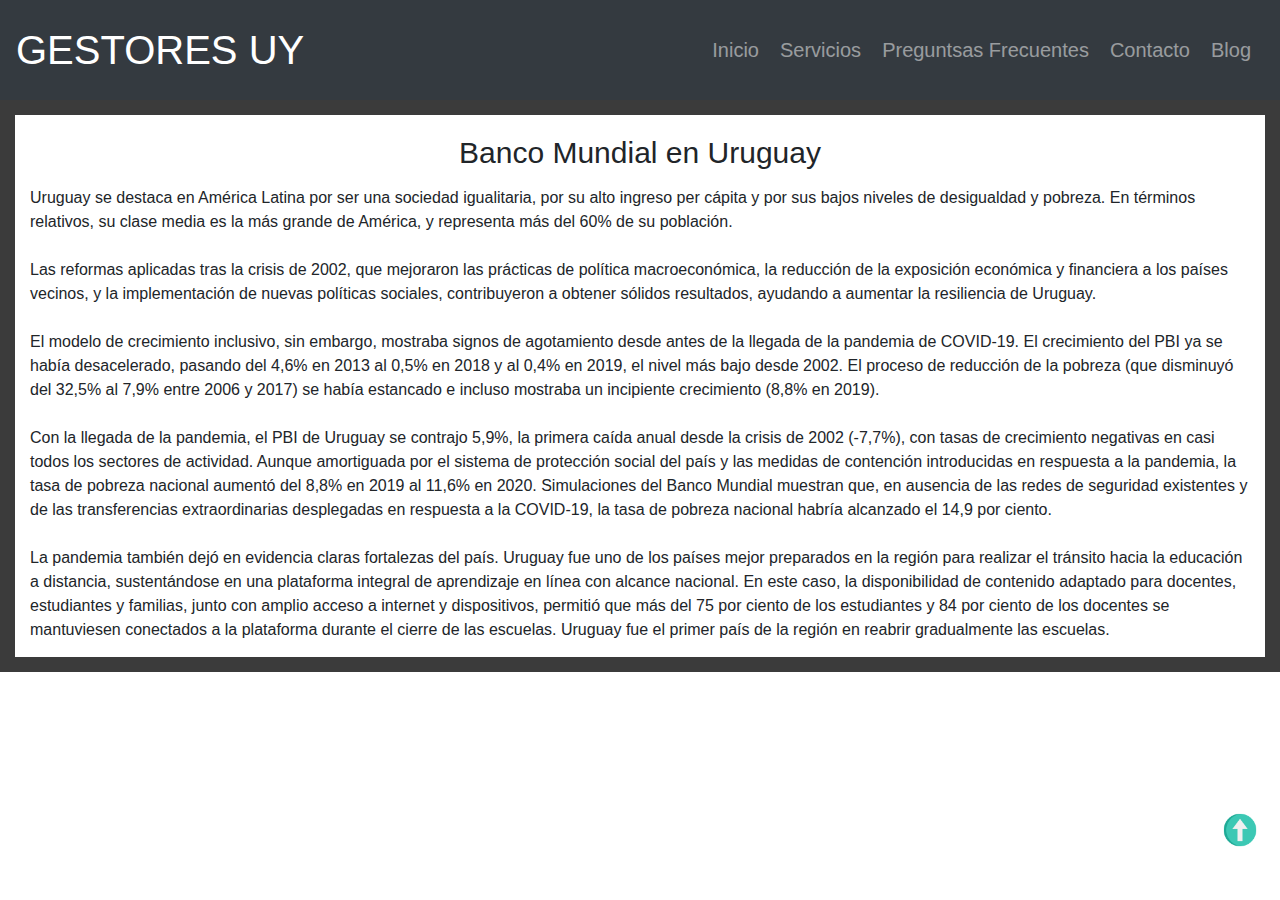
<file: paginas/articuloUruguayFrenteBancoMundial.html>
<!DOCTYPE html>
<html lang="es">
<head>
  <meta charset="UTF-8">
  <meta http-equiv="X-UA-Compatible" content="IE=edge">
  <meta name="viewport" content="width=device-width, initial-scale=1.0">
  <meta name="description" content="Gestoria y servicios de Contaduria para usuarios y empresas. Con amplio conocimiento de las gestiones ante el estado, brindamos celeridad y apoyo a tus necesidades">
  <meta name="keywords" content="Gestion ante organismos, Inscripciones habilitaciones INAC, Gestion integral MTOP, Certificados especiales BPS, Inscribir Empresa, Inscripcion Monotributo, Inscripcion pequeña empresa literal E, Inscripcion profesional universitario, Inscripcion IVA general, Regularizar o clausurar, Clausurar mi empresa en BPS-DGI, Servicios Domesticos, Regularizacion de obras">
  <link rel="shorcut icon" href="img/favicon.png">
  <link rel="stylesheet" href="../estilos/estilos.css">
  <link rel="preconnect" href="https://fonts.googleapis.com">
  <link rel="preconnect" href="https://fonts.gstatic.com" crossorigin>
  <link href="https://fonts.googleapis.com/css2?family=Montserrat:wght@700&family=Zen+Kaku+Gothic+Antique:wght@500&display=swap" rel="stylesheet">
  <link rel="stylesheet" href="https://maxcdn.bootstrapcdn.com/bootstrap/4.0.0/css/bootstrap.min.css" integrity="sha384-Gn5384xqQ1aoWXA+058RXPxPg6fy4IWvTNh0E263XmFcJlSAwiGgFAW/dAiS6JXm" crossorigin="anonymous">
  <title>Gestores UY | Banco Mundial en Uruguay </title>
</head>
<body>
  <main>
    <header id="header">
      <nav class="navbar navbar-expand-md bg-dark navbar-dark">
        <!-- Brand -->
        <a class="navbar-brand" href="../index.html">GESTORES UY</a>        
        <!-- Toggler/collapsibe Button -->
        <button class="navbar-toggler" type="button" data-toggle="collapse" data-target="#collapsibleNavbar">
          <span class="navbar-toggler-icon"></span>
        </button>  
        <!-- Navbar links -->
        <div class="collapse navbar-collapse justify-content-end" id="collapsibleNavbar">
          <ul class="navbar-nav">
            <li class="nav-item">
              <a class="nav-link" href="../index.html">Inicio</a>
            </li>
            <li class="nav-item">
              <a class="nav-link" href="../index.html#divServicios">Servicios</a>
            </li>
            <li class="nav-item">
              <a class="nav-link" href="../index.html#preguntasFrecuentes">Preguntsas Frecuentes</a>
            </li>
            <li class="nav-item">
              <a class="nav-link" href="../index.html#contacto">Contacto</a>
            </li>
            <li class="nav-item">
              <a class="nav-link" href="../paginas/blog.html">Blog</a>
            </li>
          </ul>
        </div>
      </nav>
    </header>
    <article class="articulosEspecificos">
      <h4>Banco Mundial en Uruguay</h4>
      <p>
        Uruguay se destaca en América Latina por ser una sociedad igualitaria, por su alto ingreso per cápita y por sus bajos niveles de desigualdad y pobreza. En términos relativos, su clase media es la más grande de América, y representa más del 60% de su población.<br>
        <br>
        Las reformas aplicadas tras la crisis de 2002, que mejoraron las prácticas de política macroeconómica, la reducción de la exposición económica y financiera a los países vecinos, y la implementación de nuevas políticas sociales, contribuyeron a obtener sólidos resultados, ayudando a aumentar la resiliencia de Uruguay.<br>
        <br>
        El modelo de crecimiento inclusivo, sin embargo, mostraba signos de agotamiento desde antes de la llegada de la pandemia de COVID-19. El crecimiento del PBI ya se había desacelerado, pasando del 4,6% en 2013 al 0,5% en 2018 y al 0,4% en 2019, el nivel más bajo desde 2002. El proceso de reducción de la pobreza (que disminuyó del 32,5% al 7,9% entre 2006 y 2017) se había estancado e incluso mostraba un incipiente crecimiento (8,8% en 2019).<br>
        <br>
        Con la llegada de la pandemia, el PBI de Uruguay se contrajo 5,9%, la primera caída anual desde la crisis de 2002 (-7,7%), con tasas de crecimiento negativas en casi todos los sectores de actividad. Aunque amortiguada por el sistema de protección social del país y las medidas de contención introducidas en respuesta a la pandemia, la tasa de pobreza nacional aumentó del 8,8% en 2019 al 11,6% en 2020. Simulaciones del Banco Mundial muestran que, en ausencia de las redes de seguridad existentes y de las transferencias extraordinarias desplegadas en respuesta a la COVID-19, la tasa de pobreza nacional habría alcanzado el 14,9 por ciento.<br>
        <br>
        La pandemia también dejó en evidencia claras fortalezas del país. Uruguay fue uno de los países mejor preparados en la región para realizar el tránsito hacia la educación a distancia, sustentándose en una plataforma integral de aprendizaje en línea con alcance nacional. En este caso, la disponibilidad de contenido adaptado para docentes, estudiantes y familias, junto con amplio acceso a internet y dispositivos, permitió que más del 75 por ciento de los estudiantes y 84 por ciento de los docentes se mantuviesen conectados a la plataforma durante el cierre de las escuelas. Uruguay fue el primer país de la región en reabrir gradualmente las escuelas.<br>
      </p>
    </article>
  </main>
  <a href="#" class="subir">
    <img src="../img/subir.png" alt="subir" class="subir">
  </a>
  <script src="https://code.jquery.com/jquery-3.2.1.slim.min.js" integrity="sha384-KJ3o2DKtIkvYIK3UENzmM7KCkRr/rE9/Qpg6aAZGJwFDMVNA/GpGFF93hXpG5KkN" crossorigin="anonymous"></script>
  <script src="https://cdnjs.cloudflare.com/ajax/libs/popper.js/1.12.9/umd/popper.min.js" integrity="sha384-ApNbgh9B+Y1QKtv3Rn7W3mgPxhU9K/ScQsAP7hUibX39j7fakFPskvXusvfa0b4Q" crossorigin="anonymous"></script>
  <script src="https://maxcdn.bootstrapcdn.com/bootstrap/4.0.0/js/bootstrap.min.js" integrity="sha384-JZR6Spejh4U02d8jOt6vLEHfe/JQGiRRSQQxSfFWpi1MquVdAyjUar5+76PVCmYl" crossorigin="anonymous"></script>
</body>
</html>
</file>
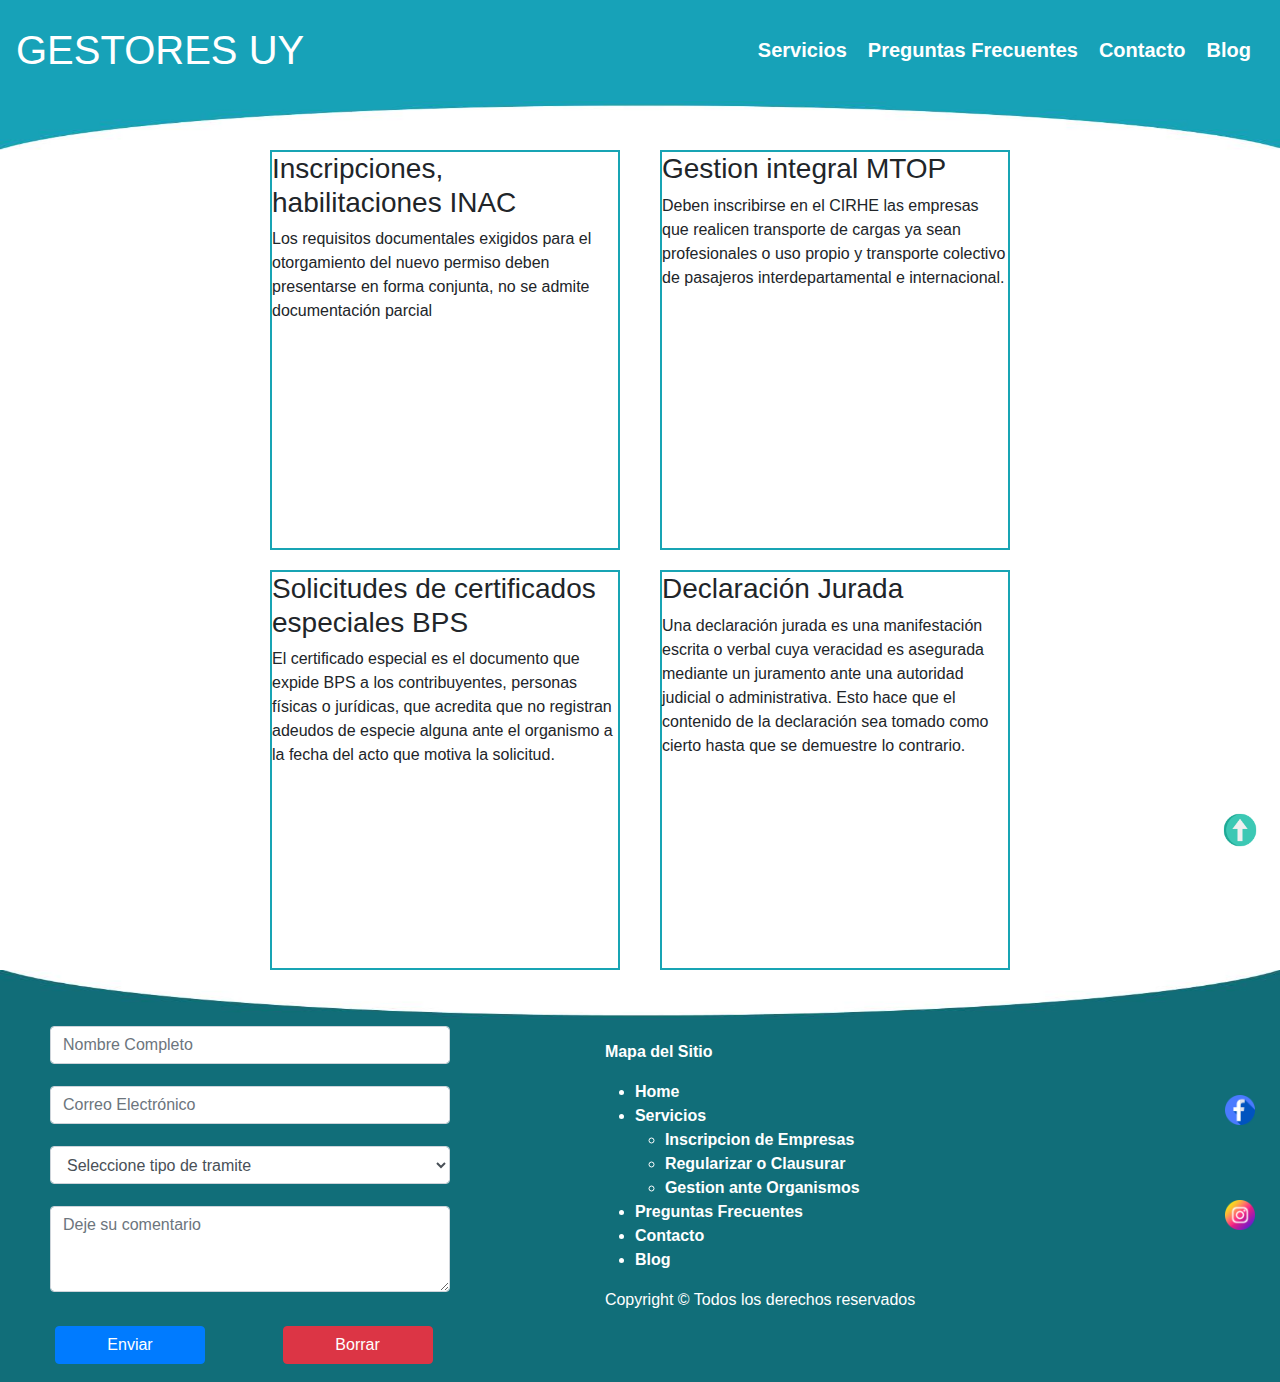
<file: paginas/gestionOrganismos.html>
<!DOCTYPE html>
<html lang="es">
<head>
  <meta charset="UTF-8">
  <meta http-equiv="X-UA-Compatible" content="IE=edge">
  <meta name="viewport" content="width=device-width, initial-scale=1.0">
  <meta name="description" content="Gestoria y servicios de Contaduria para usuarios y empresas. Con amplio conocimiento de las gestiones ante el estado, brindamos celeridad y apoyo a tus necesidades">
  <meta name="keywords" content="Gestion ante organismos, Inscripciones habilitaciones INAC, Gestion integral MTOP, Certificados especiales BPS, Inscribir Empresa, Inscripcion Monotributo, Inscripcion pequeña empresa literal E, Inscripcion profesional universitario, Inscripcion IVA general, Regularizar o clausurar, Clausurar mi empresa en BPS-DGI, Servicios Domesticos, Regularizacion de obras">
  <link rel="shorcut icon" href="../img/favicon.png">
  <link rel="stylesheet" href="../estilos/estilos.css">
  <link rel="preconnect" href="https://fonts.googleapis.com">
  <link rel="preconnect" href="https://fonts.gstatic.com" crossorigin>
  <link href="https://fonts.googleapis.com/css2?family=Montserrat:wght@700&family=Zen+Kaku+Gothic+Antique:wght@500&display=swap" rel="stylesheet">
  <link rel="stylesheet" href="https://maxcdn.bootstrapcdn.com/bootstrap/4.0.0/css/bootstrap.min.css" integrity="sha384-Gn5384xqQ1aoWXA+058RXPxPg6fy4IWvTNh0E263XmFcJlSAwiGgFAW/dAiS6JXm" crossorigin="anonymous">
  <title>Gestores UY | Gestión ante Organismos</title>
</head>
<body>
  <main>
    <header id="header">
      <nav class="navbar navbar-expand-md bg-info navbar-dark">
        <!-- Brand -->
        <a class="navbar-brand" href="../index.html">GESTORES UY</a>

        <!-- Toggler/collapsibe Button -->
        <button class="navbar-toggler" type="button" data-toggle="collapse" data-target="#collapsibleNavbar">
          <span class="navbar-toggler-icon"></span>
        </button>

        <!-- Navbar links -->
        <div class="collapse navbar-collapse justify-content-end bg-info navbar-dark" id="collapsibleNavbar">
          <ul class="navbar-nav">
            <li class="nav-item">
              <a class="nav-link font-weight-bold text-white" href="../index.html#divServicios">Servicios</a>
            </li>
            <li class="nav-item">
              <a class="nav-link font-weight-bold text-white" href="preguntasFrecuentes.html">Preguntas Frecuentes</a>
            </li>
            <li class="nav-item">
              <a class="nav-link font-weight-bold text-white" href="#contacto">Contacto</a>
            </li>
            <li class="nav-item">
              <a class="nav-link font-weight-bold text-white" href="blog.html">Blog</a>
            </li>
          </ul>
        </div>
      </nav>
    </header>
    <div class="separador1" id="separador1"><img src="../img/separador1.JPG" alt=""></div>

    <div class="divDetallesServicios">
        <div class="tarjeta1" id="tarjeta1">
            <h3>Inscripciones, habilitaciones INAC</h3>
            <p>Los requisitos documentales exigidos para el otorgamiento del nuevo permiso deben presentarse en forma conjunta, no se admite documentación parcial</p>
        </div>
        <div class="tarjeta2" id="tarjeta2">
            <h3>Gestion integral MTOP</h3>
            <p>Deben inscribirse en el CIRHE las empresas que realicen transporte de cargas ya sean profesionales o uso propio y transporte colectivo de pasajeros interdepartamental e internacional. </p>
        </div>
        <div class="tarjeta3" id="tarjeta3">
            <h3>Solicitudes de certificados especiales BPS</h3>
            <p>El certificado especial es el documento que expide BPS a los contribuyentes, personas físicas o jurídicas, que acredita que no registran adeudos de especie alguna ante el organismo a la fecha del acto que motiva la solicitud.</p>
        </div>
        <div class="tarjeta4" id="tarjeta4">
            <h3>Declaración Jurada</h3>
            <p>Una declaración jurada es una manifestación escrita o verbal cuya veracidad es asegurada mediante un juramento ante una autoridad judicial o administrativa. Esto hace que el contenido de la declaración sea tomado como cierto hasta que se demuestre lo contrario.</p>
        </div>
    </div>


    <div class="separador" id="separador"><img src="../img/separador.JPG" alt=""></div>
    <footer class="contacto" id="contacto">
      <div class="divForm" id="divForm">
        <form class="divForm__cuerpo">
          <div class="divForm1" id="divForm1">
            <div class="form-group">
              <input type="text" class="form-control" id="nombreCompleto" placeholder="Nombre Completo" required>
            </div>
            <div class="form-group">
              <input type="email" class="form-control" id="correoElectronico" placeholder="Correo Electrónico" required>
            </div>
            <div class="form-group">
              <select class="form-control" id="tipoDeTramite">
                <option>Seleccione tipo de tramite</option>
                <option>Inscripciones, habilitaciones INAC</option>
                <option>Gestion integral MTOP</option>
                <option>Solicitudes de certificados especiales BPS</option>
                <option>Inscripcion de Monotributo</option>
                <option>Inscripcion pequeña empresa literal E</option>
                <option>Inscripcion profecional universitario</option>
                <option>Inscripcion IVA general</option>
                <option>Clausurar mi empresa en BPS-DGI</option>
                <option>Reconocimientos de servicios domesticos</option>
                <option>Regularizacion de obras</option>
              </select>
            </div>
            <div class="form-group">
              <textarea class="form-control" id="dejeSuComentario" rows="3" placeholder="Deje su comentario" required></textarea>
            </div>
          </div>
          <div class="divForm2" id="divForm2">
            <button type="submit" class="btn btn-primary">Enviar</button>
            <button type="reset" class="btn btn-danger">Borrar</button>
          </div>
        </form>
      </div>
      <div class="divMapa" id="divMapa">
        <p><strong>Mapa del Sitio</strong></p>
        <ul>
          <li><a href=""><strong>Home</strong></a></li>
          <li>
            <a href=""><strong>Servicios</strong>            
              <ul>
                <li><a href=""><strong>Inscripcion de Empresas</strong></a></li>
                <li><a href=""><strong>Regularizar o Clausurar</strong></a></li>
                <li><a href=""><strong>Gestion ante Organismos</strong></a></li>
              </ul>
            </a>
          </li>
          <li><a href=""><strong>Preguntas Frecuentes</strong></a></li>
          <li><a href=""><strong>Contacto</strong></a></li>
          <li><a href=""><strong>Blog</strong></a></li>
        </ul>
        <p>Copyright © Todos los derechos reservados</p>
      </div>
      <div class="divRedes" id="divRedes">
        <a href="https://es-la.facebook.com/"><img src="../img/facebook.png" alt="Facebook"></a><br>
        <a href="https://www.instagram.com/"><img src="../img/instagram.png" alt="Instagram"></a>
      </div>
    </footer>
  </main>
  <a href="#" class="subir">
    <img src="../img/subir.png" alt="subir" class="subir">
  </a>
  <script src="https://code.jquery.com/jquery-3.2.1.slim.min.js" integrity="sha384-KJ3o2DKtIkvYIK3UENzmM7KCkRr/rE9/Qpg6aAZGJwFDMVNA/GpGFF93hXpG5KkN" crossorigin="anonymous"></script>
  <script src="https://cdnjs.cloudflare.com/ajax/libs/popper.js/1.12.9/umd/popper.min.js" integrity="sha384-ApNbgh9B+Y1QKtv3Rn7W3mgPxhU9K/ScQsAP7hUibX39j7fakFPskvXusvfa0b4Q" crossorigin="anonymous"></script>
  <script src="https://maxcdn.bootstrapcdn.com/bootstrap/4.0.0/js/bootstrap.min.js" integrity="sha384-JZR6Spejh4U02d8jOt6vLEHfe/JQGiRRSQQxSfFWpi1MquVdAyjUar5+76PVCmYl" crossorigin="anonymous"></script>
</body>
</html>
</file>
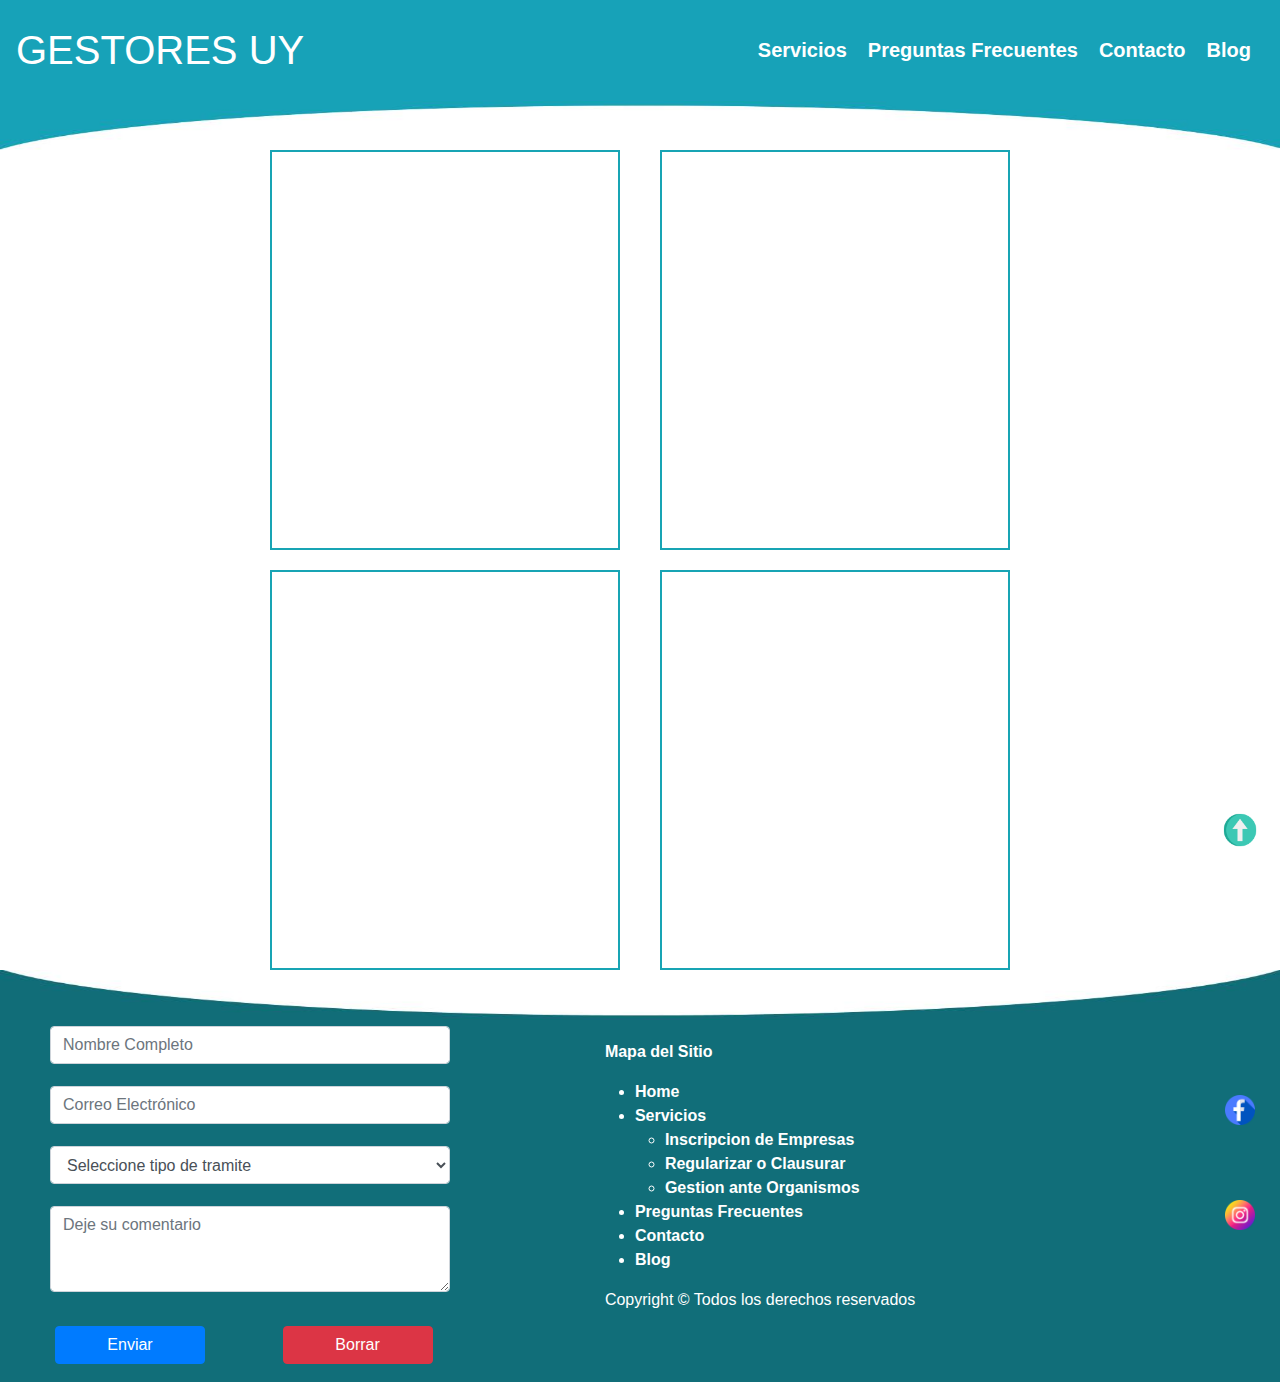
<file: paginas/inscripcionEmpresas.html>
<!DOCTYPE html>
<html lang="es">
<head>
  <meta charset="UTF-8">
  <meta http-equiv="X-UA-Compatible" content="IE=edge">
  <meta name="viewport" content="width=device-width, initial-scale=1.0">
  <meta name="description" content="Gestoria y servicios de Contaduria para usuarios y empresas. Con amplio conocimiento de las gestiones ante el estado, brindamos celeridad y apoyo a tus necesidades">
  <meta name="keywords" content="Gestion ante organismos, Inscripciones habilitaciones INAC, Gestion integral MTOP, Certificados especiales BPS, Inscribir Empresa, Inscripcion Monotributo, Inscripcion pequeña empresa literal E, Inscripcion profesional universitario, Inscripcion IVA general, Regularizar o clausurar, Clausurar mi empresa en BPS-DGI, Servicios Domesticos, Regularizacion de obras">
  <link rel="shorcut icon" href="img/favicon.png">
  <link rel="stylesheet" href="../estilos/estilos.css">
  <link rel="preconnect" href="https://fonts.googleapis.com">
  <link rel="preconnect" href="https://fonts.gstatic.com" crossorigin>
  <link href="https://fonts.googleapis.com/css2?family=Montserrat:wght@700&family=Zen+Kaku+Gothic+Antique:wght@500&display=swap" rel="stylesheet">
  <link rel="stylesheet" href="https://maxcdn.bootstrapcdn.com/bootstrap/4.0.0/css/bootstrap.min.css" integrity="sha384-Gn5384xqQ1aoWXA+058RXPxPg6fy4IWvTNh0E263XmFcJlSAwiGgFAW/dAiS6JXm" crossorigin="anonymous">
  <title>Gestores UY | Inscripción de Empresas</title>
</head>
<body>
  <main>
    <header id="header">
      <nav class="navbar navbar-expand-md bg-info navbar-dark">
        <!-- Brand -->
        <a class="navbar-brand" href="#">GESTORES UY</a>

        <!-- Toggler/collapsibe Button -->
        <button class="navbar-toggler" type="button" data-toggle="collapse" data-target="#collapsibleNavbar">
          <span class="navbar-toggler-icon"></span>
        </button>

        <!-- Navbar links -->
        <div class="collapse navbar-collapse justify-content-end bg-info navbar-dark" id="collapsibleNavbar">
          <ul class="navbar-nav">
            <li class="nav-item">
              <a class="nav-link font-weight-bold text-white" href="#divServicios">Servicios</a>
            </li>
            <li class="nav-item">
              <a class="nav-link font-weight-bold text-white" href="#preguntasFrecuentes">Preguntas Frecuentes</a>
            </li>
            <li class="nav-item">
              <a class="nav-link font-weight-bold text-white" href="#contacto">Contacto</a>
            </li>
            <li class="nav-item">
              <a class="nav-link font-weight-bold text-white" href="paginas/blog.html">Blog</a>
            </li>
          </ul>
        </div>
      </nav>
    </header>
    <div class="separador1" id="separador1"><img src="../img/separador1.JPG" alt=""></div>

    <div class="divDetallesServicios">
        <div class="tarjeta1" id="tarjeta1"></div>
        <div class="tarjeta2" id="tarjeta2"></div>
        <div class="tarjeta3" id="tarjeta3"></div>
        <div class="tarjeta4" id="tarjeta4"></div>
    </div>


    <div class="separador" id="separador"><img src="../img/separador.JPG" alt=""></div>
    <footer class="contacto" id="contacto">
      <div class="divForm" id="divForm">
        <form class="divForm__cuerpo">
          <div class="divForm1" id="divForm1">
            <div class="form-group">
              <input type="text" class="form-control" id="nombreCompleto" placeholder="Nombre Completo" required>
            </div>
            <div class="form-group">
              <input type="email" class="form-control" id="correoElectronico" placeholder="Correo Electrónico" required>
            </div>
            <div class="form-group">
              <select class="form-control" id="tipoDeTramite">
                <option>Seleccione tipo de tramite</option>
                <option>Inscripciones, habilitaciones INAC</option>
                <option>Gestion integral MTOP</option>
                <option>Solicitudes de certificados especiales BPS</option>
                <option>Inscripcion de Monotributo</option>
                <option>Inscripcion pequeña empresa literal E</option>
                <option>Inscripcion profecional universitario</option>
                <option>Inscripcion IVA general</option>
                <option>Clausurar mi empresa en BPS-DGI</option>
                <option>Reconocimientos de servicios domesticos</option>
                <option>Regularizacion de obras</option>
              </select>
            </div>
            <div class="form-group">
              <textarea class="form-control" id="dejeSuComentario" rows="3" placeholder="Deje su comentario" required></textarea>
            </div>
          </div>
          <div class="divForm2" id="divForm2">
            <button type="submit" class="btn btn-primary">Enviar</button>
            <button type="reset" class="btn btn-danger">Borrar</button>
          </div>
        </form>
      </div>
      <div class="divMapa" id="divMapa">
        <p><strong>Mapa del Sitio</strong></p>
        <ul>
          <li><a href=""><strong>Home</strong></a></li>
          <li>
            <a href=""><strong>Servicios</strong>            
              <ul>
                <li><a href=""><strong>Inscripcion de Empresas</strong></a></li>
                <li><a href=""><strong>Regularizar o Clausurar</strong></a></li>
                <li><a href=""><strong>Gestion ante Organismos</strong></a></li>
              </ul>
            </a>
          </li>
          <li><a href=""><strong>Preguntas Frecuentes</strong></a></li>
          <li><a href=""><strong>Contacto</strong></a></li>
          <li><a href=""><strong>Blog</strong></a></li>
        </ul>
        <p>Copyright © Todos los derechos reservados</p>
      </div>
      <div class="divRedes" id="divRedes">
        <a href="https://es-la.facebook.com/"><img src="../img/facebook.png" alt="Facebook"></a><br>
        <a href="https://www.instagram.com/"><img src="../img/instagram.png" alt="Instagram"></a>
      </div>
    </footer>
  </main>
  <a href="#" class="subir">
    <img src="../img/subir.png" alt="subir" class="subir">
  </a>
  <script src="https://code.jquery.com/jquery-3.2.1.slim.min.js" integrity="sha384-KJ3o2DKtIkvYIK3UENzmM7KCkRr/rE9/Qpg6aAZGJwFDMVNA/GpGFF93hXpG5KkN" crossorigin="anonymous"></script>
  <script src="https://cdnjs.cloudflare.com/ajax/libs/popper.js/1.12.9/umd/popper.min.js" integrity="sha384-ApNbgh9B+Y1QKtv3Rn7W3mgPxhU9K/ScQsAP7hUibX39j7fakFPskvXusvfa0b4Q" crossorigin="anonymous"></script>
  <script src="https://maxcdn.bootstrapcdn.com/bootstrap/4.0.0/js/bootstrap.min.js" integrity="sha384-JZR6Spejh4U02d8jOt6vLEHfe/JQGiRRSQQxSfFWpi1MquVdAyjUar5+76PVCmYl" crossorigin="anonymous"></script>
</body>
</html>
</file>
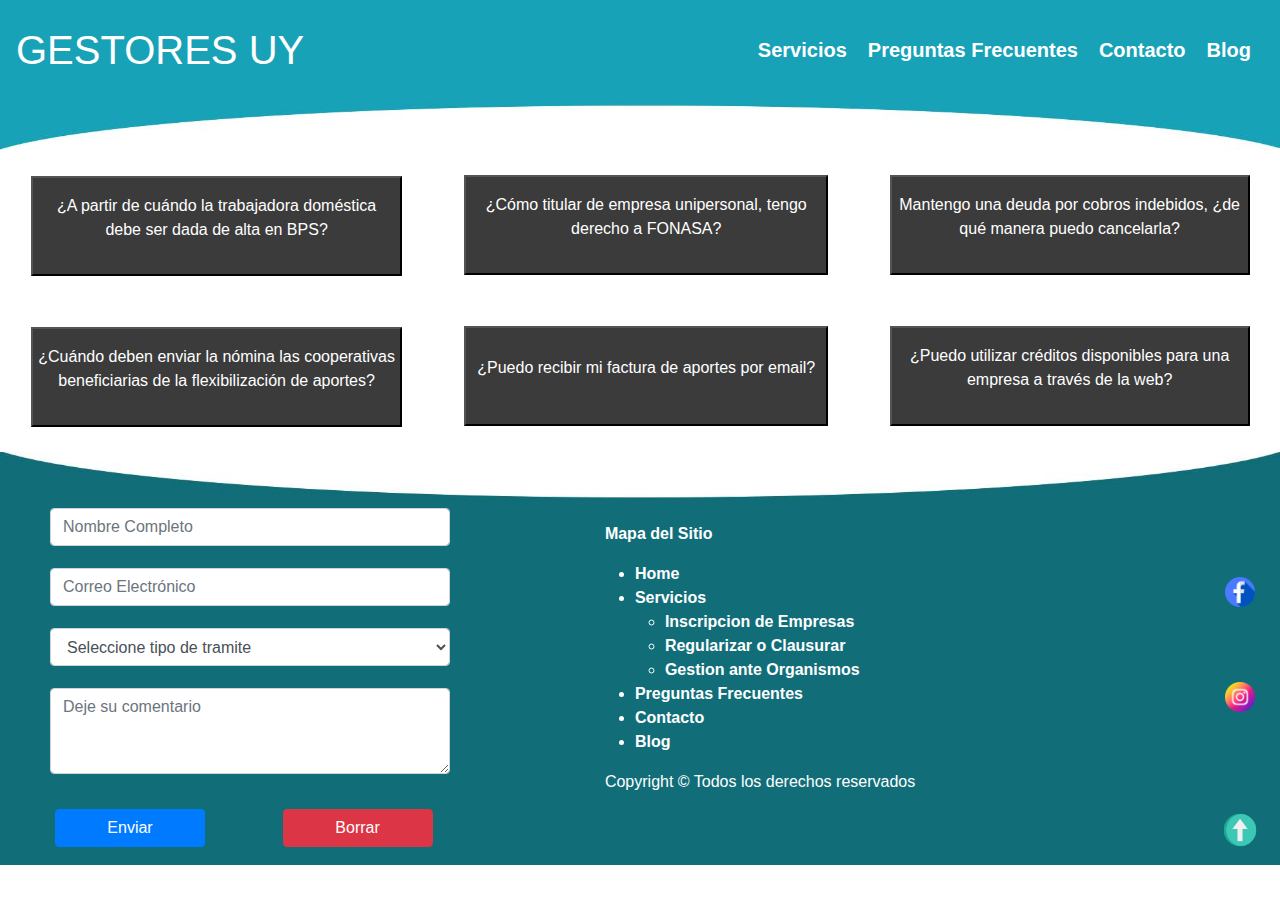
<file: paginas/preguntasFrecuentes.html>
<!DOCTYPE html>
<html lang="es">
<head>
  <meta charset="UTF-8">
  <meta http-equiv="X-UA-Compatible" content="IE=edge">
  <meta name="viewport" content="width=device-width, initial-scale=1.0">
  <meta name="description" content="Gestoria y servicios de Contaduria para usuarios y empresas. Con amplio conocimiento de las gestiones ante el estado, brindamos celeridad y apoyo a tus necesidades">
  <meta name="keywords" content="Gestion ante organismos, Inscripciones habilitaciones INAC, Gestion integral MTOP, Certificados especiales BPS, Inscribir Empresa, Inscripcion Monotributo, Inscripcion pequeña empresa literal E, Inscripcion profesional universitario, Inscripcion IVA general, Regularizar o clausurar, Clausurar mi empresa en BPS-DGI, Servicios Domesticos, Regularizacion de obras">
  <link rel="shorcut icon" href="img/favicon.png">
  <link rel="stylesheet" href="../estilos/estilos.css">
  <link rel="preconnect" href="https://fonts.googleapis.com">
  <link rel="preconnect" href="https://fonts.gstatic.com" crossorigin>
  <link href="https://fonts.googleapis.com/css2?family=Montserrat:wght@700&family=Zen+Kaku+Gothic+Antique:wght@500&display=swap" rel="stylesheet">
  <link rel="stylesheet" href="https://maxcdn.bootstrapcdn.com/bootstrap/4.0.0/css/bootstrap.min.css" integrity="sha384-Gn5384xqQ1aoWXA+058RXPxPg6fy4IWvTNh0E263XmFcJlSAwiGgFAW/dAiS6JXm" crossorigin="anonymous">
  <title>Gestores UY | Preguntas Frecuentes</title>
</head>
<body>
  <main>
    <header id="header">
      <nav class="navbar navbar-expand-md bg-info navbar-dark">
        <!-- Brand -->
        <a class="navbar-brand" href="#">GESTORES UY</a>

        <!-- Toggler/collapsibe Button -->
        <button class="navbar-toggler" type="button" data-toggle="collapse" data-target="#collapsibleNavbar">
          <span class="navbar-toggler-icon"></span>
        </button>

        <!-- Navbar links -->
        <div class="collapse navbar-collapse justify-content-end bg-info navbar-dark" id="collapsibleNavbar">
          <ul class="navbar-nav">
            <li class="nav-item">
              <a class="nav-link font-weight-bold text-white" href="#divServicios">Servicios</a>
            </li>
            <li class="nav-item">
              <a class="nav-link font-weight-bold text-white" href="#preguntasFrecuentes">Preguntas Frecuentes</a>
            </li>
            <li class="nav-item">
              <a class="nav-link font-weight-bold text-white" href="#contacto">Contacto</a>
            </li>
            <li class="nav-item">
              <a class="nav-link font-weight-bold text-white" href="paginas/blog.html">Blog</a>
            </li>
          </ul>
        </div>
      </nav>
    </header>
    <div class="separador1" id="separador1"><img src="../img/separador1.JPG" alt=""></div>

    <div class="preguntasFrecuentes" id="preguntasFrecuentes">
        <div class="pf1" id="pf1">
            <button class="btnPreguntasFrec" data-toggle="collapse" data-target="#1"><p>¿A partir de cuándo la trabajadora doméstica debe ser dada de alta en BPS?</p></button>
            <div id="1" class="collapse"><p>Sin importar los días de trabajo ni la carga horaria, el empleador debe altar en BPS a la empleada domestica desde el primer día de actividad.</p></div>
        </div>
        <div class="pf2" id="pf2">
            <button class="btnPreguntasFrec" data-toggle="collapse" data-target="#2"><p>¿Cómo titular de empresa unipersonal, tengo derecho a FONASA?</p></button>
            <div id="2" class="collapse"><p>El titular de empresas unipersonal o cónyuge colaborador, tiene derecho a cobertura Fonasa para si mismo y su núcleo familiar si ocupa hasta 5 empleados.</p></div>
        </div>
        <div class="pf3" id="pf3">
            <button class="btnPreguntasFrec" data-toggle="collapse" data-target="#3"><p>Mantengo una deuda por cobros indebidos, ¿de qué manera puedo cancelarla?</p></button>
            <div id="3" class="collapse"><p>Las deudas generadas por cobros indebidos de prestaciones podrán ser canceladas al contado o en cuotas si el titular se suscribe a un convenio.</p></div>
        </div>
        <div class="pf4" id="pf4">
            <button class="btnPreguntasFrec" data-toggle="collapse" data-target="#4"><p>¿Cuándo deben enviar la nómina las cooperativas beneficiarias de la flexibilización de aportes?</p></button>
            <div id="4" class="collapse"><p>Las cooperativas beneficiarias de la flexibilización de aportes, establecida en la Ley 19.876 de 22/04/2020, deben enviar las declaraciones nominadas a partir del 9 de mayo para obtener la factura con la bonificación y financiación de aportes correspondiente.</p></div>
        </div>
        <div class="pf5" id="pf5">
            <button class="btnPreguntasFrec" data-toggle="collapse" data-target="#5"><p>¿Puedo recibir mi factura de aportes por email?</p></button>
            <div id="5" class="collapse"><p>Los titulares de trabajo doméstico y de empresas sin trabajadores dependientes pueden optar por recibir su factura por correo electrónico, estableciendo el mismo en el servicio Opción de envío de facturas con su Usuario personal BPS.</p></div>
        </div>
        <div class="pf6" id="pf6">
            <button class="btnPreguntasFrec" data-toggle="collapse" data-target="#6"><p>¿Puedo utilizar créditos disponibles para una empresa a través de la web?</p></button>
            <div id="6" class="collapse"><p>Los contribuyentes disponen del servicio Emitir facturas, declaración jurada de no pago y pagar aportes desde donde podrán utilizar los créditos vigentes para cancelar facturas de obligaciones de las Contribuciones Especiales de Seguridad Social (CESS).</p></div>
        </div>
    </div>

    <div class="separador" id="separador"><img src="../img/separador.JPG" alt=""></div>
    <footer class="contacto" id="contacto">
      <div class="divForm" id="divForm">
        <form class="divForm__cuerpo">
          <div class="divForm1" id="divForm1">
            <div class="form-group">
              <input type="text" class="form-control" id="nombreCompleto" placeholder="Nombre Completo" required>
            </div>
            <div class="form-group">
              <input type="email" class="form-control" id="correoElectronico" placeholder="Correo Electrónico" required>
            </div>
            <div class="form-group">
              <select class="form-control" id="tipoDeTramite">
                <option>Seleccione tipo de tramite</option>
                <option>Inscripciones, habilitaciones INAC</option>
                <option>Gestion integral MTOP</option>
                <option>Solicitudes de certificados especiales BPS</option>
                <option>Inscripcion de Monotributo</option>
                <option>Inscripcion pequeña empresa literal E</option>
                <option>Inscripcion profecional universitario</option>
                <option>Inscripcion IVA general</option>
                <option>Clausurar mi empresa en BPS-DGI</option>
                <option>Reconocimientos de servicios domesticos</option>
                <option>Regularizacion de obras</option>
              </select>
            </div>
            <div class="form-group">
              <textarea class="form-control" id="dejeSuComentario" rows="3" placeholder="Deje su comentario" required></textarea>
            </div>
          </div>
          <div class="divForm2" id="divForm2">
            <button type="submit" class="btn btn-primary">Enviar</button>
            <button type="reset" class="btn btn-danger">Borrar</button>
          </div>
        </form>
      </div>
      <div class="divMapa" id="divMapa">
        <p><strong>Mapa del Sitio</strong></p>
        <ul>
          <li><a href=""><strong>Home</strong></a></li>
          <li>
            <a href=""><strong>Servicios</strong>            
              <ul>
                <li><a href=""><strong>Inscripcion de Empresas</strong></a></li>
                <li><a href=""><strong>Regularizar o Clausurar</strong></a></li>
                <li><a href=""><strong>Gestion ante Organismos</strong></a></li>
              </ul>
            </a>
          </li>
          <li><a href=""><strong>Preguntas Frecuentes</strong></a></li>
          <li><a href=""><strong>Contacto</strong></a></li>
          <li><a href=""><strong>Blog</strong></a></li>
        </ul>
        <p>Copyright © Todos los derechos reservados</p>
      </div>
      <div class="divRedes" id="divRedes">
        <a href="https://es-la.facebook.com/"><img src="../img/facebook.png" alt="Facebook"></a><br>
        <a href="https://www.instagram.com/"><img src="../img/instagram.png" alt="Instagram"></a>
      </div>
    </footer>
  </main>
  <a href="#" class="subir">
    <img src="../img/subir.png" alt="subir" class="subir">
  </a>
  <script src="https://code.jquery.com/jquery-3.2.1.slim.min.js" integrity="sha384-KJ3o2DKtIkvYIK3UENzmM7KCkRr/rE9/Qpg6aAZGJwFDMVNA/GpGFF93hXpG5KkN" crossorigin="anonymous"></script>
  <script src="https://cdnjs.cloudflare.com/ajax/libs/popper.js/1.12.9/umd/popper.min.js" integrity="sha384-ApNbgh9B+Y1QKtv3Rn7W3mgPxhU9K/ScQsAP7hUibX39j7fakFPskvXusvfa0b4Q" crossorigin="anonymous"></script>
  <script src="https://maxcdn.bootstrapcdn.com/bootstrap/4.0.0/js/bootstrap.min.js" integrity="sha384-JZR6Spejh4U02d8jOt6vLEHfe/JQGiRRSQQxSfFWpi1MquVdAyjUar5+76PVCmYl" crossorigin="anonymous"></script>
</body>
</html>
</file>
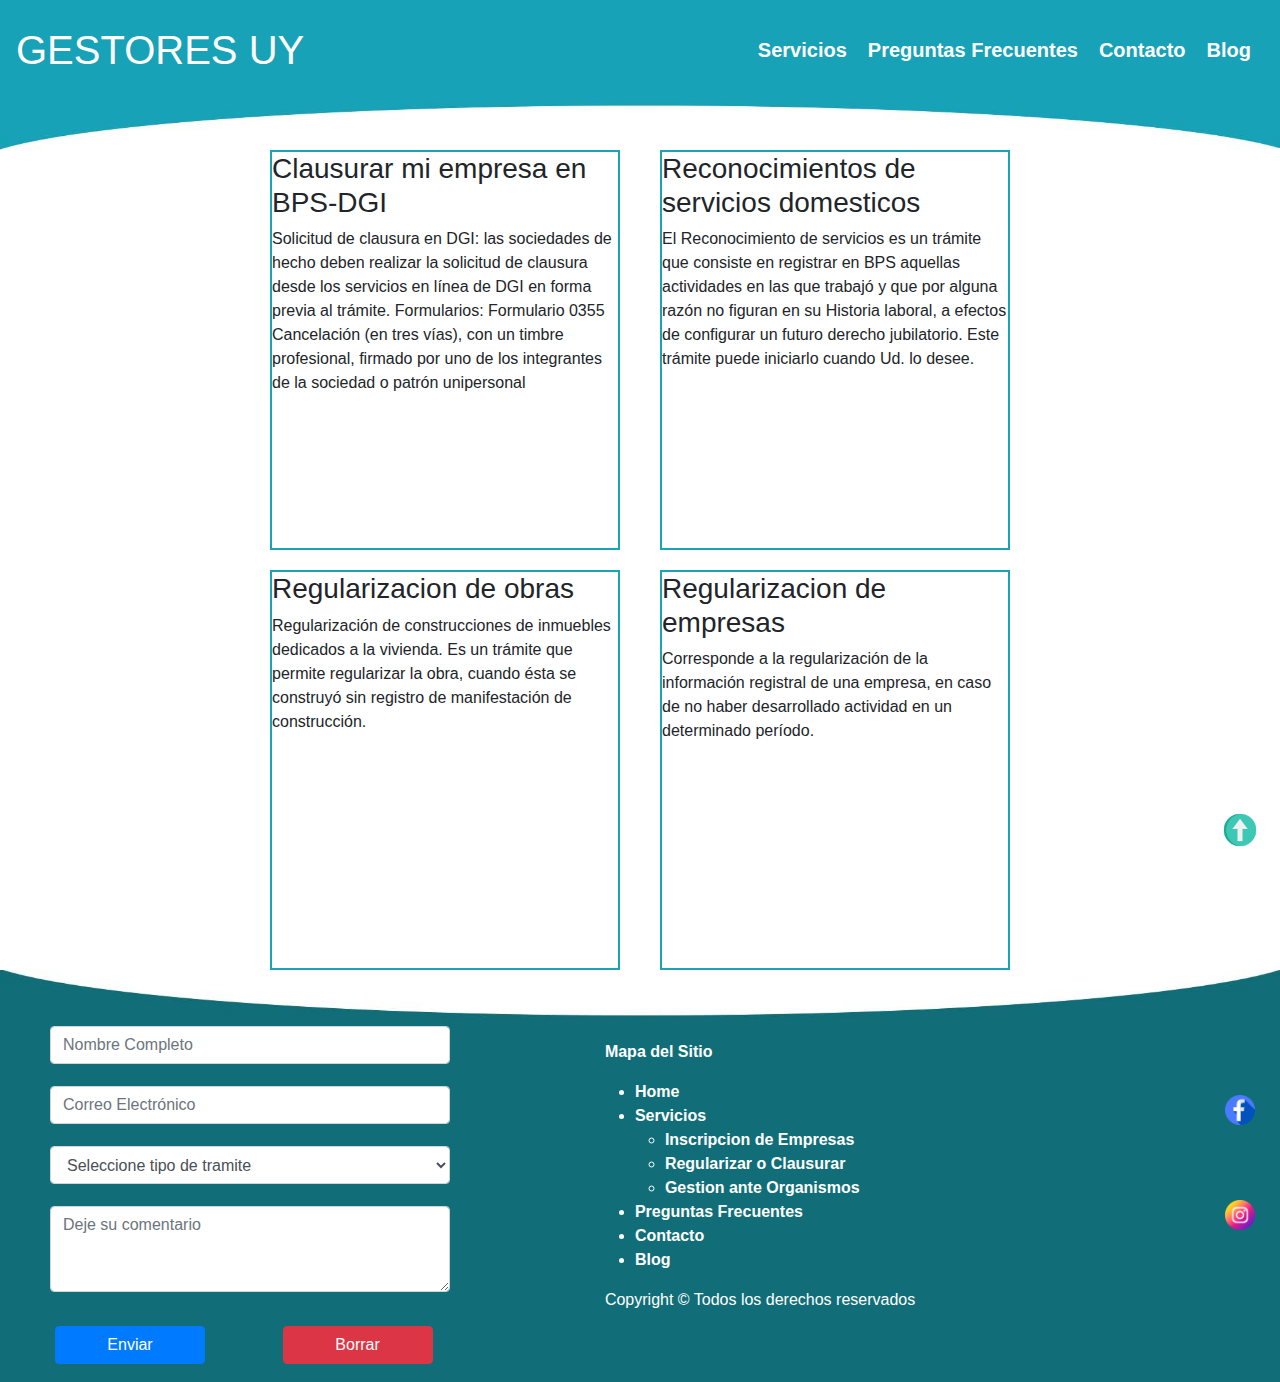
<file: paginas/regularizarClausurar.html>
<!DOCTYPE html>
<html lang="es">
<head>
  <meta charset="UTF-8">
  <meta http-equiv="X-UA-Compatible" content="IE=edge">
  <meta name="viewport" content="width=device-width, initial-scale=1.0">
  <meta name="description" content="Gestoria y servicios de Contaduria para usuarios y empresas. Con amplio conocimiento de las gestiones ante el estado, brindamos celeridad y apoyo a tus necesidades">
  <meta name="keywords" content="Gestion ante organismos, Inscripciones habilitaciones INAC, Gestion integral MTOP, Certificados especiales BPS, Inscribir Empresa, Inscripcion Monotributo, Inscripcion pequeña empresa literal E, Inscripcion profesional universitario, Inscripcion IVA general, Regularizar o clausurar, Clausurar mi empresa en BPS-DGI, Servicios Domesticos, Regularizacion de obras">
  <link rel="shorcut icon" href="../img/favicon.png">
  <link rel="stylesheet" href="../estilos/estilos.css">
  <link rel="preconnect" href="https://fonts.googleapis.com">
  <link rel="preconnect" href="https://fonts.gstatic.com" crossorigin>
  <link href="https://fonts.googleapis.com/css2?family=Montserrat:wght@700&family=Zen+Kaku+Gothic+Antique:wght@500&display=swap" rel="stylesheet">
  <link rel="stylesheet" href="https://maxcdn.bootstrapcdn.com/bootstrap/4.0.0/css/bootstrap.min.css" integrity="sha384-Gn5384xqQ1aoWXA+058RXPxPg6fy4IWvTNh0E263XmFcJlSAwiGgFAW/dAiS6JXm" crossorigin="anonymous">
  <title>Gestores UY | Regularizar y Clausurar</title>
</head>
<body>
  <main>
    <header id="header">
      <nav class="navbar navbar-expand-md bg-info navbar-dark">
        <!-- Brand -->
        <a class="navbar-brand" href="../index.html">GESTORES UY</a>

        <!-- Toggler/collapsibe Button -->
        <button class="navbar-toggler" type="button" data-toggle="collapse" data-target="#collapsibleNavbar">
          <span class="navbar-toggler-icon"></span>
        </button>

        <!-- Navbar links -->
        <div class="collapse navbar-collapse justify-content-end bg-info navbar-dark" id="collapsibleNavbar">
          <ul class="navbar-nav">
            <li class="nav-item">
              <a class="nav-link font-weight-bold text-white" href="../index.html#divServicios">Servicios</a>
            </li>
            <li class="nav-item">
              <a class="nav-link font-weight-bold text-white" href="preguntasFrecuentes.html">Preguntas Frecuentes</a>
            </li>
            <li class="nav-item">
              <a class="nav-link font-weight-bold text-white" href="#contacto">Contacto</a>
            </li>
            <li class="nav-item">
              <a class="nav-link font-weight-bold text-white" href="blog.html">Blog</a>
            </li>
          </ul>
        </div>
      </nav>
    </header>
    <div class="separador1" id="separador1"><img src="../img/separador1.JPG" alt=""></div>

    <div class="divDetallesServicios">
        <div class="tarjeta1" id="tarjeta1">
            <h3>Clausurar mi empresa en BPS-DGI</h3>
            <p>Solicitud de clausura en DGI: las sociedades de hecho deben realizar la solicitud de clausura desde los servicios en línea de DGI en forma previa al trámite. Formularios: Formulario 0355 Cancelación (en tres vías), con un timbre profesional, firmado por uno de los integrantes de la sociedad o patrón unipersonal</p>
        </div>
        <div class="tarjeta2" id="tarjeta2">
            <h3>Reconocimientos de servicios domesticos</h3>
            <p>El Reconocimiento de servicios es un trámite que consiste en registrar en BPS aquellas actividades en las que trabajó y que por alguna razón no figuran en su Historia laboral, a efectos de configurar un futuro derecho jubilatorio. Este trámite puede iniciarlo cuando Ud. lo desee.</p>
        </div>
        <div class="tarjeta3" id="tarjeta3">
            <h3>Regularizacion de obras</h3>
            <p>Regularización de construcciones de inmuebles dedicados a la vivienda. Es un trámite que permite regularizar la obra, cuando ésta se construyó sin registro de manifestación de construcción.</p>
        </div>
        <div class="tarjeta4" id="tarjeta4">
            <h3>Regularizacion de empresas</h3>
            <p>Corresponde a la regularización de la información registral de una empresa, en caso de no haber desarrollado actividad en un determinado período.</p>
        </div>
    </div>


    <div class="separador" id="separador"><img src="../img/separador.JPG" alt=""></div>
    <footer class="contacto" id="contacto">
      <div class="divForm" id="divForm">
        <form class="divForm__cuerpo">
          <div class="divForm1" id="divForm1">
            <div class="form-group">
              <input type="text" class="form-control" id="nombreCompleto" placeholder="Nombre Completo" required>
            </div>
            <div class="form-group">
              <input type="email" class="form-control" id="correoElectronico" placeholder="Correo Electrónico" required>
            </div>
            <div class="form-group">
              <select class="form-control" id="tipoDeTramite">
                <option>Seleccione tipo de tramite</option>
                <option>Inscripciones, habilitaciones INAC</option>
                <option>Gestion integral MTOP</option>
                <option>Solicitudes de certificados especiales BPS</option>
                <option>Inscripcion de Monotributo</option>
                <option>Inscripcion pequeña empresa literal E</option>
                <option>Inscripcion profecional universitario</option>
                <option>Inscripcion IVA general</option>
                <option>Clausurar mi empresa en BPS-DGI</option>
                <option>Reconocimientos de servicios domesticos</option>
                <option>Regularizacion de obras</option>
              </select>
            </div>
            <div class="form-group">
              <textarea class="form-control" id="dejeSuComentario" rows="3" placeholder="Deje su comentario" required></textarea>
            </div>
          </div>
          <div class="divForm2" id="divForm2">
            <button type="submit" class="btn btn-primary">Enviar</button>
            <button type="reset" class="btn btn-danger">Borrar</button>
          </div>
        </form>
      </div>
      <div class="divMapa" id="divMapa">
        <p><strong>Mapa del Sitio</strong></p>
        <ul>
          <li><a href=""><strong>Home</strong></a></li>
          <li>
            <a href=""><strong>Servicios</strong>            
              <ul>
                <li><a href=""><strong>Inscripcion de Empresas</strong></a></li>
                <li><a href=""><strong>Regularizar o Clausurar</strong></a></li>
                <li><a href=""><strong>Gestion ante Organismos</strong></a></li>
              </ul>
            </a>
          </li>
          <li><a href=""><strong>Preguntas Frecuentes</strong></a></li>
          <li><a href=""><strong>Contacto</strong></a></li>
          <li><a href=""><strong>Blog</strong></a></li>
        </ul>
        <p>Copyright © Todos los derechos reservados</p>
      </div>
      <div class="divRedes" id="divRedes">
        <a href="https://es-la.facebook.com/"><img src="../img/facebook.png" alt="Facebook"></a><br>
        <a href="https://www.instagram.com/"><img src="../img/instagram.png" alt="Instagram"></a>
      </div>
    </footer>
  </main>
  <a href="#" class="subir">
    <img src="../img/subir.png" alt="subir" class="subir">
  </a>
  <script src="https://code.jquery.com/jquery-3.2.1.slim.min.js" integrity="sha384-KJ3o2DKtIkvYIK3UENzmM7KCkRr/rE9/Qpg6aAZGJwFDMVNA/GpGFF93hXpG5KkN" crossorigin="anonymous"></script>
  <script src="https://cdnjs.cloudflare.com/ajax/libs/popper.js/1.12.9/umd/popper.min.js" integrity="sha384-ApNbgh9B+Y1QKtv3Rn7W3mgPxhU9K/ScQsAP7hUibX39j7fakFPskvXusvfa0b4Q" crossorigin="anonymous"></script>
  <script src="https://maxcdn.bootstrapcdn.com/bootstrap/4.0.0/js/bootstrap.min.js" integrity="sha384-JZR6Spejh4U02d8jOt6vLEHfe/JQGiRRSQQxSfFWpi1MquVdAyjUar5+76PVCmYl" crossorigin="anonymous"></script>
</body>
</html>
</file>
<file: estilos/estilos.css>
* {
  margin: 0;
  padding: 0;
  -webkit-box-sizing: border-box;
          box-sizing: border-box;
}

html {
  scroll-behavior: smooth;
  /*height: 100%;*/
}

@media (min-width: 320px) and (max-width: 767px) {
  .navbar {
    grid-area: navbar;
  }
  .div {
    grid-area: div;
  }
  .divServicios {
    grid-area: divServicios;
  }
  .carrusel {
    grid-area: carrusel;
  }
  .contacto {
    grid-area: contacto;
  }
  .preguntasFrecuentes {
    grid-area: preguntasFrecuentes;
  }
  .main {
    display: -ms-grid;
    display: grid;
    grid-template: "navbar"          "div" "carrusel" "divServicios" "preguntasFrecuentes" "contacto";
  }
  .navbar {
    height: 90px;
  }
  .div {
    background-color: #464242;
    background-size: auto;
    background-repeat: repeat;
    height: auto;
    text-align: center;
    width: 100%;
  }
  .div .div__h1 {
    font-family: 'Zen Kaku Gothic Antique', sans-serif;
    font-size: 2em;
    color: black;
    padding-top: 10%;
    color: black;
  }
  .div .div__p {
    font-family: 'Zen Kaku Gothic Antique', sans-serif;
    font-size: 20px;
    color: black;
    margin: 10%;
    color: black;
  }
  .div .div__btn {
    width: 50%;
    margin: 20px;
  }
  .divServicios {
    height: auto;
    width: 100%;
    background-color: white;
    text-align: center;
  }
  .divServicios hr {
    margin-top: 0;
  }
  .divServicios h3 {
    font-family: 'Zen Kaku Gothic Antique', sans-serif;
    font-size: 1.8em;
    font-weight: 900;
    color: black;
    margin-top: 60px;
  }
  .divServicios .divServicios__servicio1 {
    height: 300px;
    text-align: center;
  }
  .divServicios .divServicios__servicio1 h2 {
    font-family: 'Zen Kaku Gothic Antique', sans-serif;
    padding-top: 10%;
    font-size: 1.2em;
    font-weight: 900;
  }
  .divServicios .divServicios__servicio1 .divServicios__btn {
    height: 30px;
    width: 85%;
    margin-top: 5px;
  }
  .divServicios .divServicios__servicio2 {
    height: 300px;
    text-align: center;
  }
  .divServicios .divServicios__servicio2 h2 {
    font-family: 'Zen Kaku Gothic Antique', sans-serif;
    padding-top: 10%;
    font-size: 1.2em;
    font-weight: 900;
  }
  .divServicios .divServicios__servicio2 .divServicios__btn {
    height: 30px;
    width: 85%;
    margin-top: 5px;
  }
  .divServicios .divServicios__servicio3 {
    height: 300px;
    text-align: center;
  }
  .divServicios .divServicios__servicio3 h2 {
    font-family: 'Zen Kaku Gothic Antique', sans-serif;
    padding-top: 10%;
    font-size: 1.2em;
    font-weight: 900;
  }
  .divServicios .divServicios__servicio3 .divServicios__btn {
    height: 30px;
    width: 85%;
    margin-top: 5px;
  }
  .carrusel {
    background-color: #9e9e9e;
    height: auto;
    width: 100%;
    text-align: center;
  }
  .carrusel .fondoPreguntas {
    margin-top: 5%;
    -webkit-margin-after: 20%;
            margin-block-end: 20%;
    height: 8rem;
    width: auto;
  }
  .carrusel h2 {
    font-size: 1.2em;
    color: white;
  }
  .carrusel p {
    font-size: 1em;
  }
  .preguntasFrecuentes {
    height: auto;
    width: 100%;
    background-color: white;
    text-align: center;
  }
  .preguntasFrecuentes h3 {
    font-family: 'Zen Kaku Gothic Antique', sans-serif;
    font-size: 1.8em;
    font-weight: 900;
    color: black;
    margin-top: 60px;
  }
  .preguntasFrecuentes .btnPreguntasFrec {
    margin-top: 5%;
    -webkit-margin-after: 5%;
            margin-block-end: 5%;
    padding: 1%;
    height: 80px;
    width: 90%;
    background-color: #3b3b3b;
    color: white;
  }
  .contacto {
    height: 700px;
    width: 100%;
    background-color: black;
  }
  .contacto .divForm {
    grid-area: divForm;
  }
  .contacto .pieFooter {
    grid-area: pieFooter;
  }
  .contacto .contacto {
    display: -ms-grid;
    display: grid;
    grid-template: "divForm"          "pieFooter";
  }
  .contacto .form-group {
    width: 80%;
    margin-left: 10%;
    padding-top: 4%;
  }
  .contacto h4 {
    color: white;
    font-size: 20px;
    margin-top: 10%;
  }
  .contacto .btn {
    width: 30%;
    margin-left: 13%;
  }
  .contacto .pieFooter {
    background-color: black;
    text-align: center;
    color: white;
    margin-top: 50px;
  }
  .contacto .pieFooter img {
    margin: 20px;
    height: 30px;
    width: auto;
  }
  .subir {
    height: 40px;
    width: 40px;
    position: fixed;
    bottom: 50px;
    right: 20px;
  }
  article {
    border: #3b3b3b;
    border-style: solid;
    border-width: 15px;
  }
  article img {
    width: 90%;
    margin: 5%;
  }
  article h4 {
    text-align: center;
    font-size: 20px;
  }
  .articulosEspecificos h4 {
    font-size: 30px;
    padding-top: 20px;
  }
  .articulosEspecificos p {
    margin: 15px;
  }
}

@media (min-width: 768px) and (max-width: 900px) {
  .navbar {
    grid-area: navbar;
  }
  .div {
    grid-area: div;
  }
  .divServicios {
    grid-area: divServicios;
  }
  .carrusel {
    grid-area: carrusel;
  }
  .contacto {
    grid-area: contacto;
  }
  .preguntasFrecuentes {
    grid-area: preguntasFrecuentes;
  }
  .main {
    display: -ms-grid;
    display: grid;
    grid-template: "navbar"          "div" "carrusel" "divServicios" "preguntasFrecuentes" "contacto";
  }
  .h3NuestrosServicios {
    grid-area: h3NuestrosServicios;
  }
  .divServicios__servicio1 {
    grid-area: divServicios__servicio1;
  }
  .divServicios__servicio2 {
    grid-area: divServicios__servicio2;
  }
  .divServicios__servicio3 {
    grid-area: divServicios__servicio3;
  }
  .divServicios {
    display: -ms-grid;
    display: grid;
    grid-template: "h3NuestrosServicios h3NuestrosServicios h3NuestrosServicios" "divServicios__servicio1 divServicios__servicio2 divServicios__servicio3";
  }
  .h3pf {
    grid-area: h3pf;
  }
  .pf1 {
    grid-area: pf1;
  }
  .pf2 {
    grid-area: pf2;
  }
  .pf3 {
    grid-area: pf3;
  }
  .pf4 {
    grid-area: pf4;
  }
  .pf5 {
    grid-area: pf5;
  }
  .pf6 {
    grid-area: pf6;
  }
  .preguntasFrecuentes {
    display: -ms-grid;
    display: grid;
    grid-template: "h3pf h3pf h3pf" "pf1 pf2 pf3" "pf4 pf5 pf6";
  }
  .navbar {
    height: 90px;
  }
  .div {
    background-image: url(img/fondoPreguntas.png);
    background-size: auto;
    background-repeat: repeat;
    height: auto;
    text-align: center;
    width: 100%;
  }
  .div .div__h1 {
    font-family: 'Zen Kaku Gothic Antique', sans-serif;
    font-size: 3em;
    color: black;
    padding-top: 3%;
  }
  .div .div__p {
    font-family: 'Zen Kaku Gothic Antique', sans-serif;
    font-size: 1.5em;
    color: black;
    margin: 3%;
  }
  .div .div__btn {
    height: 40px;
    width: 50%;
    margin: 20px;
  }
  .divServicios {
    height: auto;
    width: 100%;
    background-color: white;
    text-align: center;
  }
  .divServicios h3 {
    font-family: 'Zen Kaku Gothic Antique', sans-serif;
    font-size: 3em;
    font-weight: 900;
    color: black;
    margin-top: 60px;
  }
  .divServicios .divServicios__servicio1 {
    height: auto;
    text-align: center;
  }
  .divServicios .divServicios__servicio1 h2 {
    font-family: 'Zen Kaku Gothic Antique', sans-serif;
    padding-top: 40px;
    font-size: 1.2em;
    font-weight: 900;
  }
  .divServicios .divServicios__servicio1 .divServicios__btn {
    height: 50px;
    width: 85%;
    margin-top: 5px;
  }
  .divServicios .divServicios__servicio2 {
    height: auto;
    text-align: center;
  }
  .divServicios .divServicios__servicio2 h2 {
    font-family: 'Zen Kaku Gothic Antique', sans-serif;
    padding-top: 40px;
    font-size: 1.2em;
    font-weight: 900;
  }
  .divServicios .divServicios__servicio2 .divServicios__btn {
    height: 50px;
    width: 85%;
    margin-top: 5px;
  }
  .divServicios .divServicios__servicio3 {
    height: auto;
    text-align: center;
  }
  .divServicios .divServicios__servicio3 h2 {
    font-family: 'Zen Kaku Gothic Antique', sans-serif;
    padding-top: 40px;
    font-size: 1.2em;
    font-weight: 900;
  }
  .divServicios .divServicios__servicio3 .divServicios__btn {
    height: 50px;
    width: 85%;
    margin-top: 5px;
  }
  .carrusel {
    background-color: #747474;
    height: auto;
    width: 100%;
    text-align: center;
  }
  .carrusel .fondoPreguntas {
    margin-top: 5%;
    -webkit-margin-after: 15%;
            margin-block-end: 15%;
    height: 9rem;
    width: auto;
  }
  .carrusel h2 {
    font-size: 2em;
  }
  .preguntasFrecuentes {
    height: auto;
    width: 100%;
    background-color: white;
    text-align: center;
  }
  .preguntasFrecuentes h3 {
    font-family: 'Zen Kaku Gothic Antique', sans-serif;
    font-size: 3em;
    font-weight: 900;
    color: black;
    margin-top: 60px;
  }
  .preguntasFrecuentes .btnPreguntasFrec {
    margin-top: 1%;
    -webkit-margin-after: 1%;
            margin-block-end: 1%;
    padding: 1%;
    height: 100px;
    width: 95%;
    background-color: #3b3b3b;
    color: white;
  }
  .preguntasFrecuentes div {
    margin: 5%;
  }
  .contacto {
    height: 700px;
    width: 100%;
    background-color: black;
  }
  .contacto .form-group {
    width: 80%;
    margin-left: 10%;
    padding-top: 4%;
  }
  .contacto h4 {
    color: white;
    font-size: 20px;
    margin-top: 10%;
  }
  .contacto .btn {
    width: 30%;
    margin-left: 13%;
  }
  .contacto .pieFooter {
    background-color: black;
    text-align: center;
    color: white;
    padding-top: 50px;
  }
  .contacto .pieFooter img {
    margin: 20px;
    height: 30px;
    width: auto;
  }
  .subir {
    height: 40px;
    width: 40px;
    position: fixed;
    bottom: 50px;
    right: 20px;
  }
  .articulo1 {
    grid-area: articulo1;
  }
  .articulo2 {
    grid-area: articulo2;
  }
  .articulo3 {
    grid-area: articulo3;
  }
  .articulo4 {
    grid-area: articulo4;
  }
  .articulo5 {
    grid-area: articulo5;
  }
  .articulo6 {
    grid-area: articulo6;
  }
  .articulos {
    display: -ms-grid;
    display: grid;
    grid-template: "articulo1 articulo2" "articulo3 articulo4" "articulo5 articulo6";
  }
  article {
    border: #3b3b3b;
    border-style: solid;
    border-width: 15px;
  }
  article img {
    width: 90%;
    margin: 5%;
  }
  article h4 {
    text-align: center;
    font-size: 20px;
  }
  .articulosEspecificos h4 {
    font-size: 30px;
    padding-top: 20px;
  }
  .articulosEspecificos p {
    margin: 15px;
  }
}

@media (min-width: 901px) {
  .navbar {
    grid-area: navbar;
  }
  .div {
    grid-area: div;
  }
  .divServicios {
    grid-area: divServicios;
  }
  .carrusel {
    grid-area: carrusel;
  }
  .contacto {
    grid-area: contacto;
  }
  .preguntasFrecuentes {
    grid-area: preguntasFrecuentes;
  }
  .main {
    display: -ms-grid;
    display: grid;
    grid-template: "navbar navbar"          "div carrusel" "divServicios divServicios" "preguntasFrecuentes preguntasFrecuentes" "contacto contacto";
  }
  .divServicios__servicio1 {
    grid-area: divServicios__servicio1;
  }
  .divServicios__servicio2 {
    grid-area: divServicios__servicio2;
  }
  .divServicios__servicio3 {
    grid-area: divServicios__servicio3;
  }
  .divServicios {
    display: -ms-grid;
    display: grid;
    grid-template: "divServicios__servicio1 divServicios__servicio2 divServicios__servicio3" 400px;
  }
  .h3pf {
    grid-area: h3pf;
  }
  .pf1 {
    grid-area: pf1;
  }
  .pf2 {
    grid-area: pf2;
  }
  .pf3 {
    grid-area: pf3;
  }
  .pf4 {
    grid-area: pf4;
  }
  .pf5 {
    grid-area: pf5;
  }
  .pf6 {
    grid-area: pf6;
  }
  .preguntasFrecuentes {
    display: -ms-grid;
    display: grid;
    grid-template: "h3pf h3pf h3pf" "pf1 pf2 pf3" "pf4 pf5 pf6";
  }
  .divForm {
    grid-area: divForm;
  }
  .divMapa {
    grid-area: divMapa;
  }
  .divRedes {
    grid-area: divRedes;
  }
  .contacto {
    display: -ms-grid;
    display: grid;
    grid-template: "divForm divMapa divRedes";
  }
  .navbar {
    height: 100px;
  }
  .navbar .navbar-nav {
    text-align: right;
  }
  .navbar .navbar-brand {
    font-size: 40px;
  }
  .navbar a {
    font-size: 20px;
    margin-right: 5px;
    color: white;
  }
  .div {
    float: left;
    height: 500px;
    text-align: center;
    width: 60%;
  }
  .div .divH1P .div__h1 {
    font-family: 'Zen Kaku Gothic Antique', sans-serif;
    font-size: 4em;
    color: black;
    padding-top: 8%;
    margin: 3%;
  }
  .div .divH1P .div__p {
    font-family: 'Zen Kaku Gothic Antique', sans-serif;
    font-size: 1.5em;
    color: black;
    padding-top: 4%;
    margin: 5%;
    margin-top: 2%;
  }
  .div .divBtn {
    font-size: 20px;
    -webkit-box-align: center;
        -ms-flex-align: center;
            align-items: center;
    margin: auto;
    width: 50%;
  }
  .div .divBtn .div__btn {
    height: 50px;
    width: 80%;
    margin: 2px;
  }
  .divServicios {
    padding-top: 100px;
    height: auto;
    width: 100%;
  }
  .divServicios .divServicios__servicio1 {
    height: auto;
    text-align: center;
  }
  .divServicios .divServicios__servicio1 img {
    width: 280px;
    margin: auto;
  }
  .divServicios .divServicios__servicio1 img:hover {
    -webkit-transform: scale(1.05);
    transform: scale(1.05);
  }
  .divServicios .divServicios__servicio1 .btn {
    margin-top: 20px;
  }
  .divServicios .divServicios__servicio2 {
    height: auto;
    text-align: center;
  }
  .divServicios .divServicios__servicio2 img {
    width: 280px;
    margin: auto;
  }
  .divServicios .divServicios__servicio2 img:hover {
    -webkit-transform: scale(1.05);
    transform: scale(1.05);
  }
  .divServicios .divServicios__servicio2 .btn {
    margin-top: 20px;
  }
  .divServicios .divServicios__servicio3 {
    height: auto;
    text-align: center;
  }
  .divServicios .divServicios__servicio3 img {
    width: 280px;
    margin: auto;
  }
  .divServicios .divServicios__servicio3 img:hover {
    -webkit-transform: scale(1.05);
    transform: scale(1.05);
  }
  .divServicios .divServicios__servicio3 .btn {
    margin-top: 20px;
  }
  .carrusel {
    float: right;
    height: 500px;
    width: 40%;
    text-align: center;
  }
  .carrusel .fondoPreguntas {
    margin-top: 15%;
    height: 400px;
    width: auto;
  }
  .preguntasFrecuentes {
    height: auto;
    width: 100%;
    background-color: white;
    text-align: center;
  }
  .preguntasFrecuentes h3 {
    font-family: 'Zen Kaku Gothic Antique', sans-serif;
    font-size: 3em;
    font-weight: 900;
    color: black;
    margin-top: 60px;
  }
  .preguntasFrecuentes .btnPreguntasFrec {
    margin-top: 1%;
    -webkit-margin-after: 1%;
            margin-block-end: 1%;
    padding: 1%;
    height: 100px;
    width: 95%;
    background-color: #3b3b3b;
    color: white;
  }
  .preguntasFrecuentes div {
    margin: 5%;
  }
  .separador {
    width: 100%;
    height: 50px;
  }
  .separador img {
    width: 100%;
    height: 100%;
  }
  .separador1 {
    width: 100%;
    height: 50px;
  }
  .separador1 img {
    width: 100%;
    height: 100%;
  }
  .contacto {
    height: auto;
    width: 100%;
    text-align: left;
    background-color: #116e79;
    background-repeat: no-repeat;
    background-position: right;
  }
  .contacto .form-group {
    width: 400px;
    padding-top: 1%;
    margin-left: 50px;
  }
  .contacto .btn {
    width: 150px;
    margin: 3%;
    margin-left: 55px;
  }
  .contacto .divMapa {
    width: auto;
    margin-top: 20px;
  }
  .contacto .divMapa ul {
    margin-left: 30px;
    color: white;
  }
  .contacto .divMapa ul a {
    color: white;
  }
  .contacto .divMapa p {
    color: white;
  }
  .contacto .divRedes {
    -ms-grid-column-align: end;
        justify-self: end;
    width: 30px;
    margin-right: 25px;
  }
  .contacto .divRedes img {
    margin-top: 75px;
    width: 30px;
  }
  .contacto .divRedes img:hover {
    -webkit-transform: scale(1.1);
    transform: scale(1.1);
  }
  .subir {
    height: 40px;
    width: 40px;
    position: fixed;
    bottom: 50px;
    right: 20px;
  }
  .subir img:hover {
    -webkit-transform: scale(1.1);
    transform: scale(1.1);
  }
  .articulo1 {
    grid-area: articulo1;
  }
  .articulo2 {
    grid-area: articulo2;
  }
  .articulo3 {
    grid-area: articulo3;
  }
  .articulo4 {
    grid-area: articulo4;
  }
  .articulo5 {
    grid-area: articulo5;
  }
  .articulo6 {
    grid-area: articulo6;
  }
  .articulos {
    display: -ms-grid;
    display: grid;
    grid-template: "articulo1 articulo2 articulo3" "articulo4 articulo5 articulo6";
  }
  article {
    border: #3b3b3b;
    border-style: solid;
    border-width: 15px;
  }
  article img {
    width: 90%;
    margin: 5%;
  }
  article h4 {
    text-align: center;
    font-size: 20px;
  }
  .articulosEspecificos h4 {
    font-size: 30px;
    padding-top: 20px;
  }
  .articulosEspecificos p {
    margin: 15px;
  }
  .tarjeta1 {
    grid-area: tarjeta1;
  }
  .tarjeta2 {
    grid-area: tarjeta2;
  }
  .tarjeta3 {
    grid-area: tarjeta3;
  }
  .tarjeta4 {
    grid-area: tarjeta4;
  }
  .divDetallesServicios {
    display: -ms-grid;
    display: grid;
    grid-template: "tarjeta1 tarjeta2" "tarjeta3 tarjeta4";
  }
  .divDetallesServicios .tarjeta1 {
    border: 2px solid #18a4b4;
    margin-right: 20px;
    -ms-grid-column-align: right;
        justify-self: right;
    width: 350px;
    height: 400px;
  }
  .divDetallesServicios .tarjeta2 {
    border: 2px solid #18a4b4;
    margin-left: 20px;
    width: 350px;
    height: 400px;
  }
  .divDetallesServicios .tarjeta3 {
    border: 2px solid #18a4b4;
    margin-top: 20px;
    margin-right: 20px;
    -ms-grid-column-align: right;
        justify-self: right;
    width: 350px;
    height: 400px;
  }
  .divDetallesServicios .tarjeta4 {
    border: 2px solid #18a4b4;
    margin-top: 20px;
    margin-left: 20px;
    width: 350px;
    height: 400px;
  }
}
/*# sourceMappingURL=estilos.css.map */
</file>
